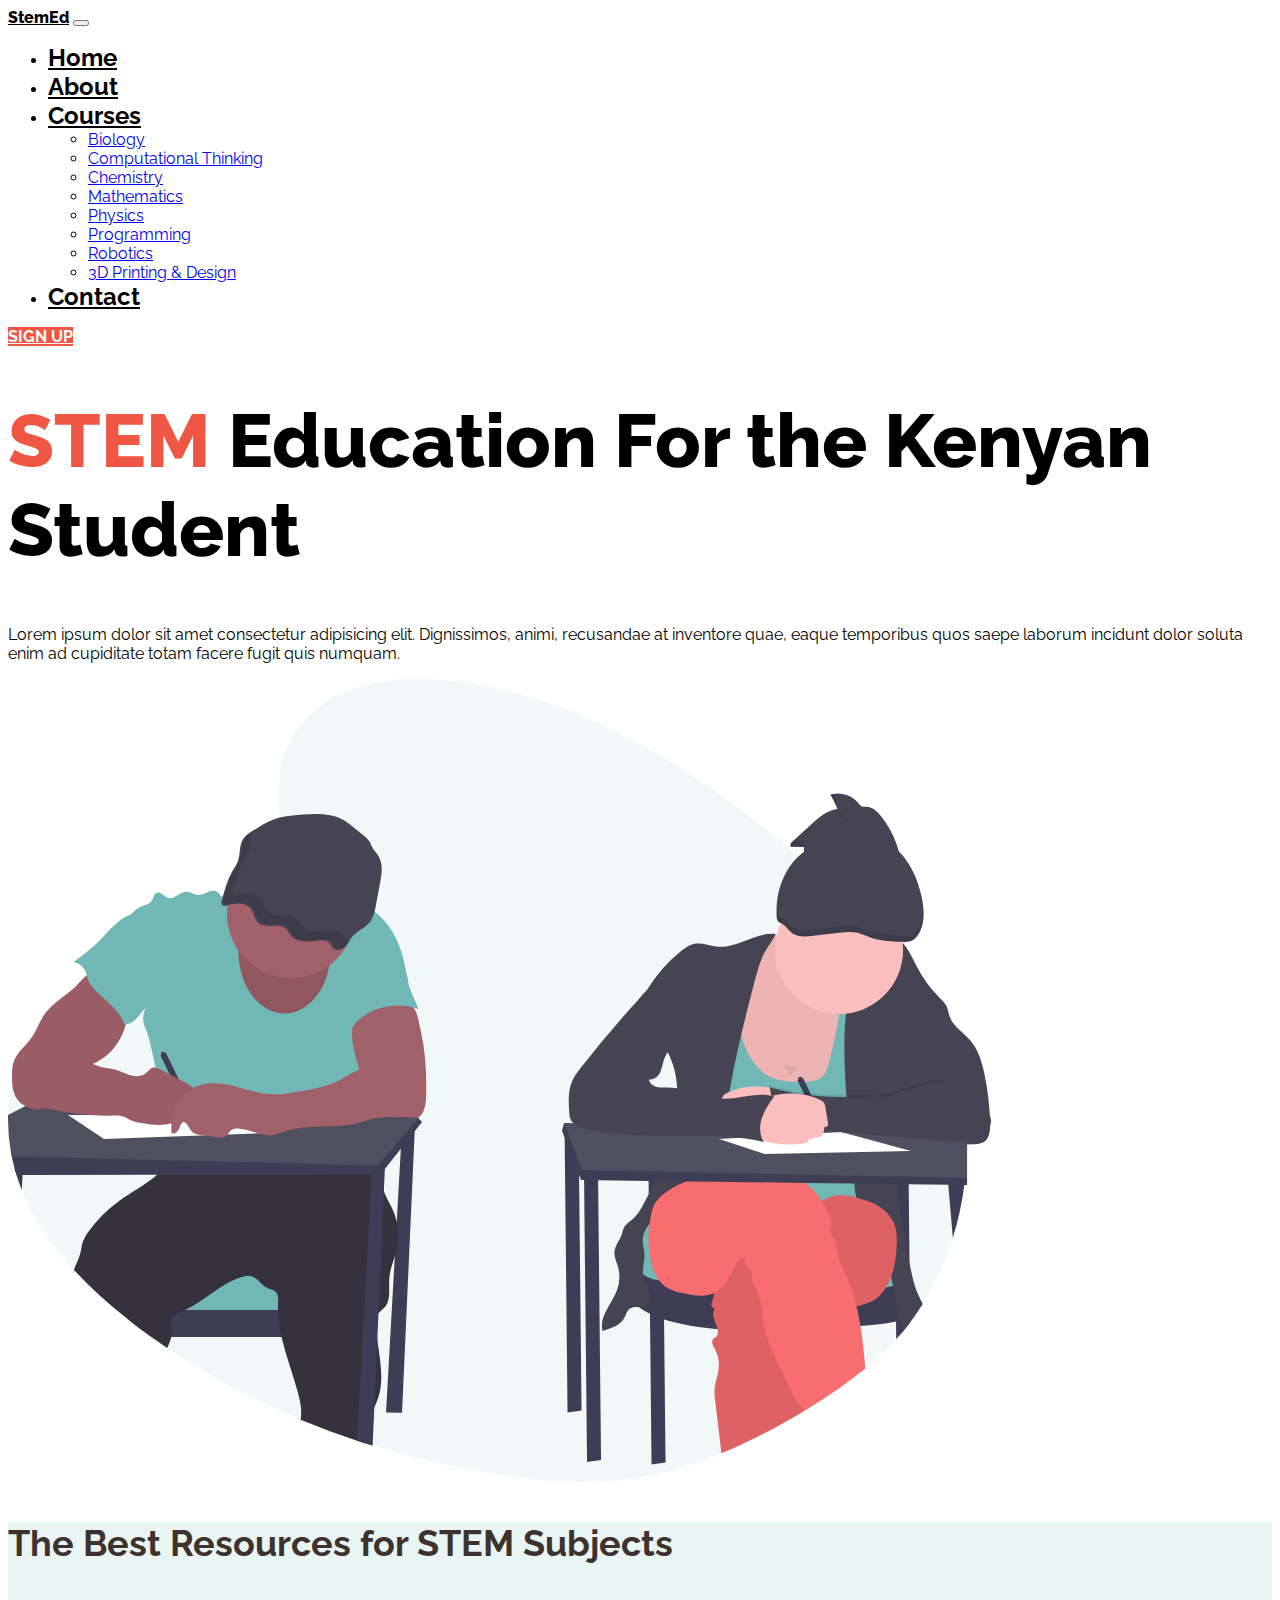
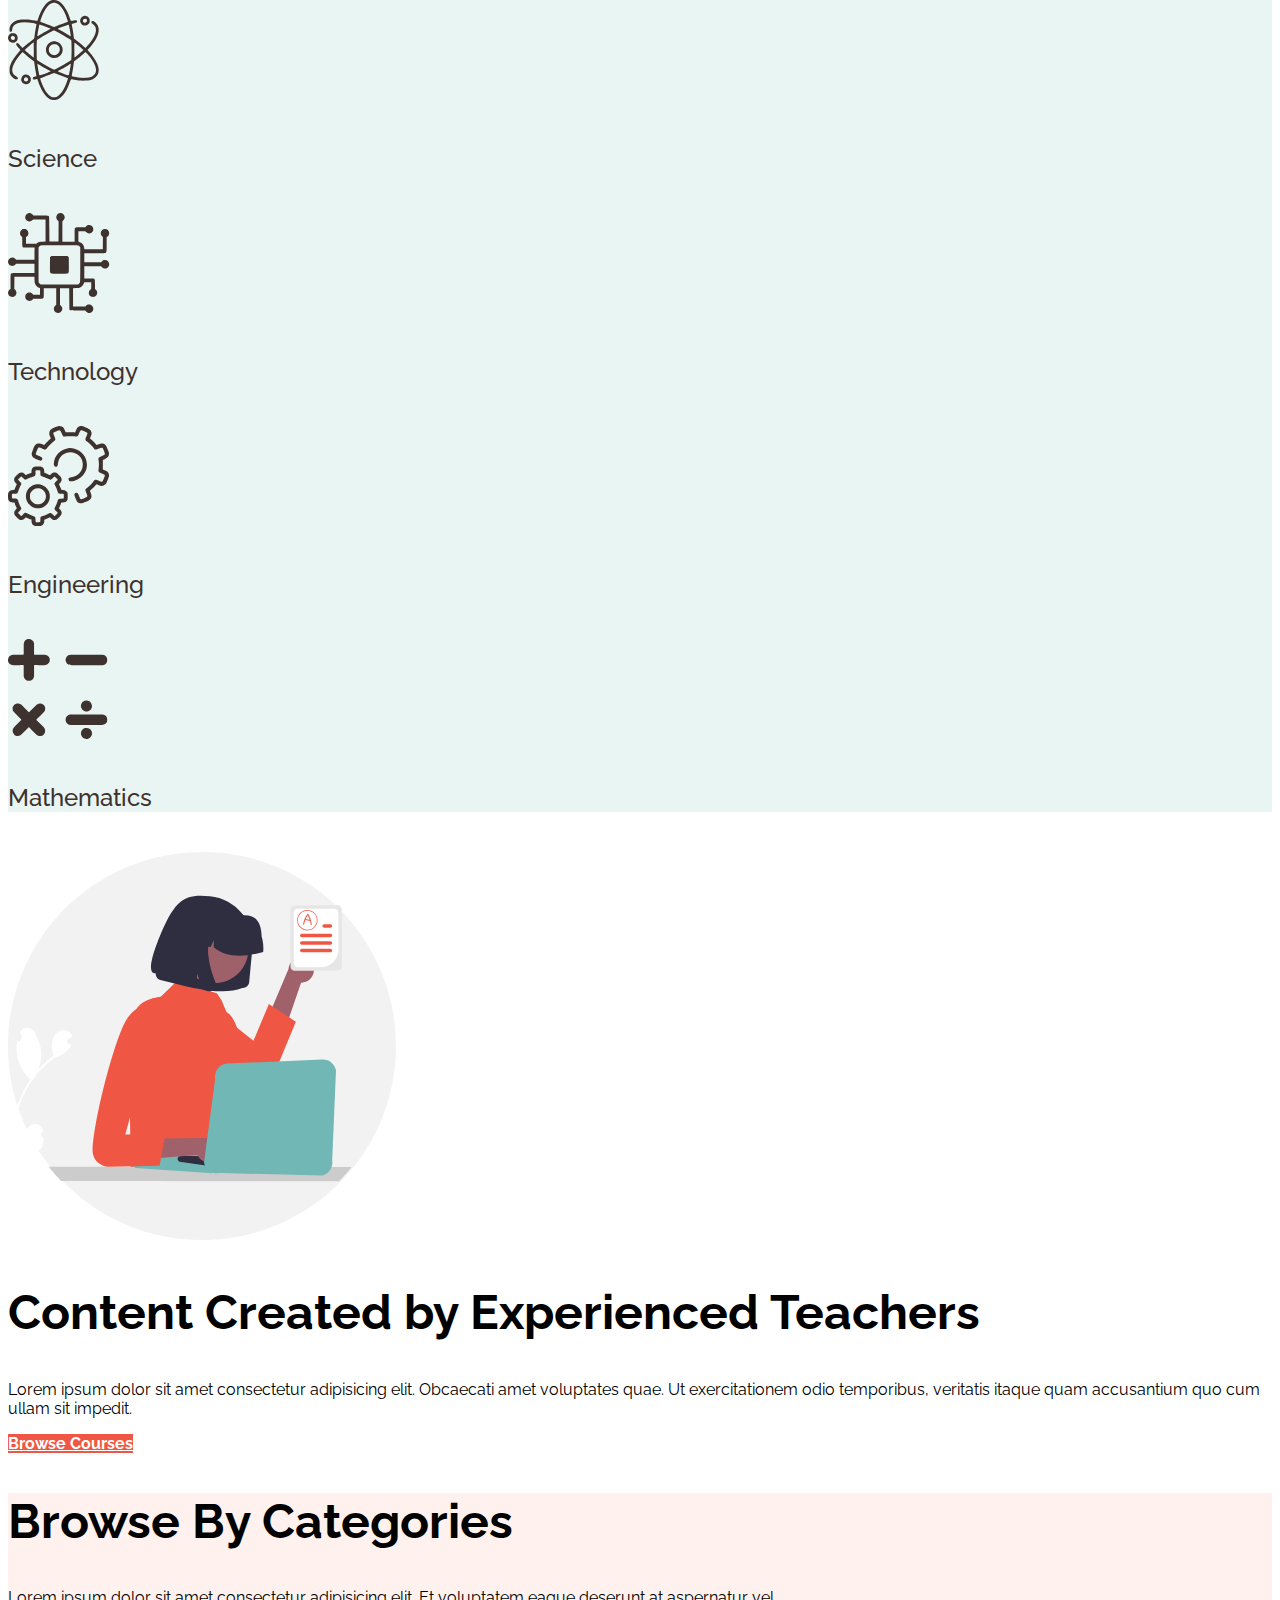
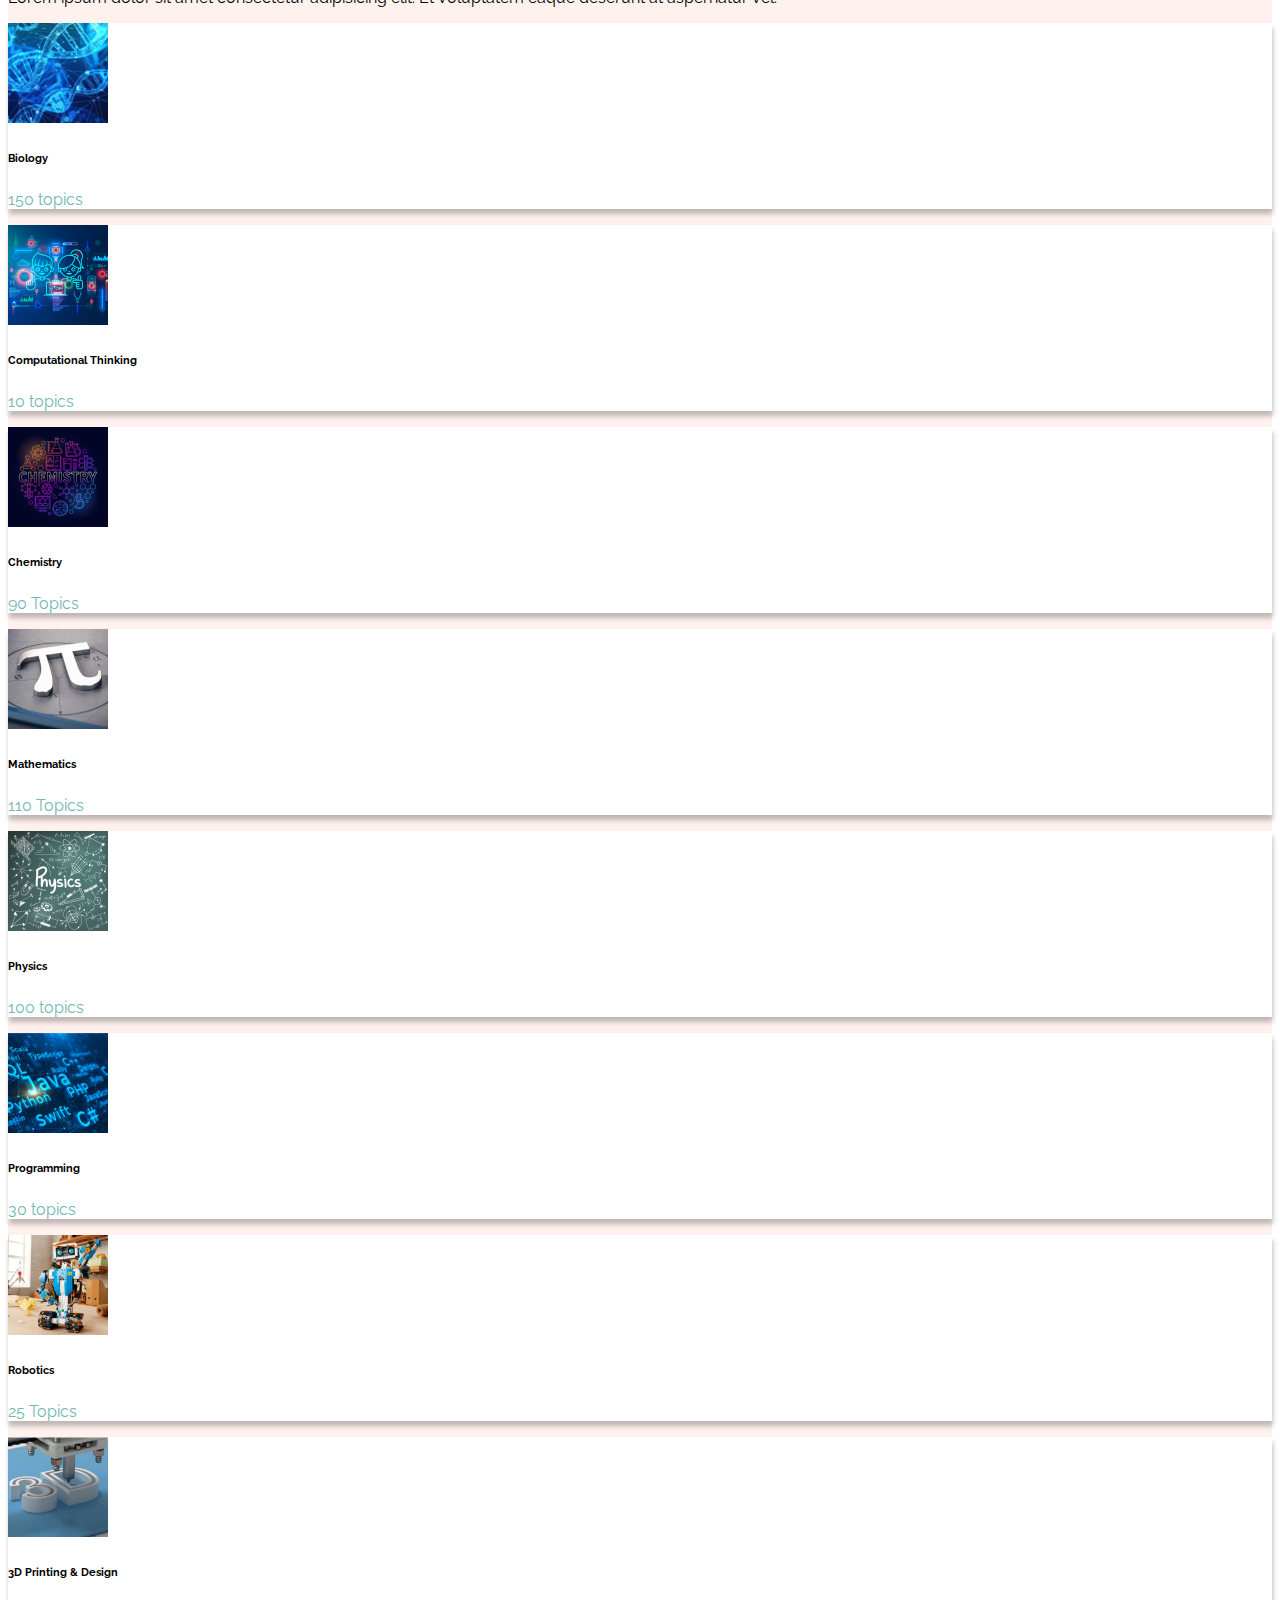
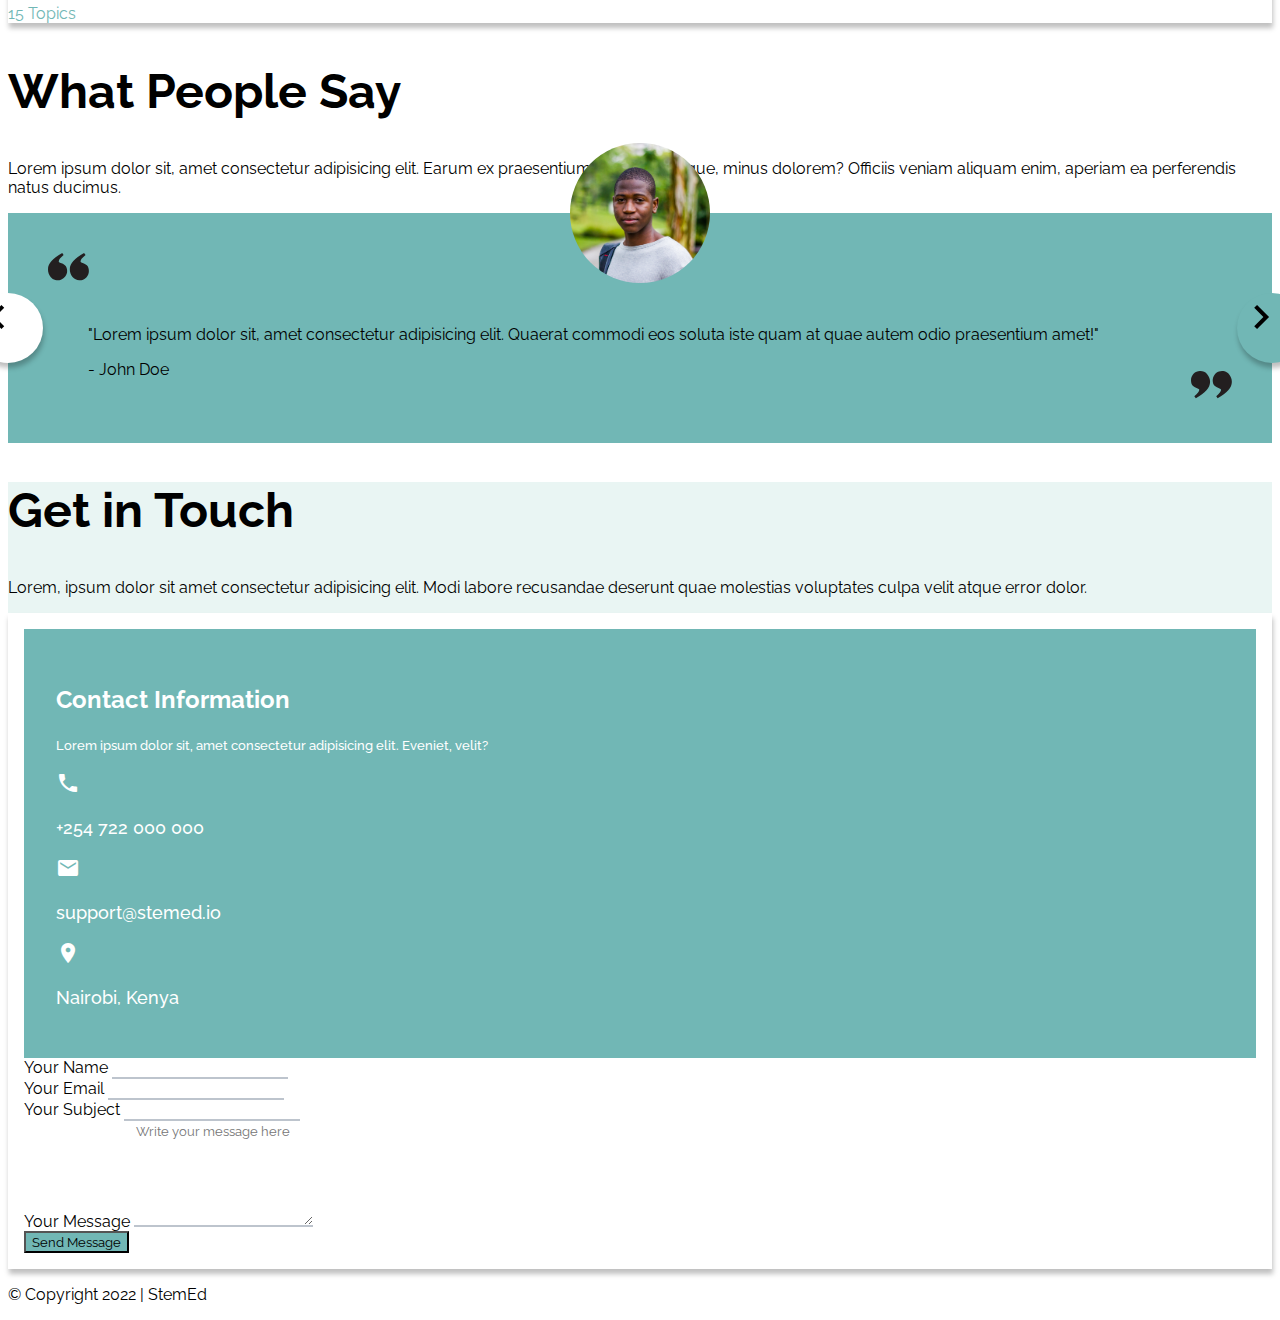
<file: index.html>
<!DOCTYPE html>
<html lang="en">

<head>
  <meta charset="UTF-8">
  <meta http-equiv="X-UA-Compatible" content="IE=edge">
  <meta name="viewport" content="width=device-width, initial-scale=1.0">
  <link href="https://cdn.jsdelivr.net/npm/bootstrap@5.0.2/dist/css/bootstrap.min.css" rel="stylesheet"
    integrity="sha384-EVSTQN3/azprG1Anm3QDgpJLIm9Nao0Yz1ztcQTwFspd3yD65VohhpuuCOmLASjC" crossorigin="anonymous">
  <link href="https://fonts.googleapis.com/icon?family=Material+Icons" rel="stylesheet">
  <link rel="stylesheet" href="css/index.css">
  <title>StemEd</title>
</head>

<body>
  <!-- Hero Section -->
  <section class="container-fluid">
    <header>
      <!-- navbar -->
      <nav class="navbar navbar-expand-lg navbar-light">
        <div class="container-xxl">
          <a class="navbar-brand fs-1" href="#">StemEd</a>
          <button class="navbar-toggler" type="button" data-bs-toggle="collapse" data-bs-target="#navbarNavDropdown"
            aria-controls="navbarNavDropdown" aria-expanded="false" aria-label="Toggle navigation">
            <span class="navbar-toggler-icon"></span>
          </button>
          <div class="collapse navbar-collapse" id="navbarNavDropdown">
            <ul class="navbar-nav ms-auto">
              <li class="nav-item">
                <a class="nav-link nav-styling"  aria-current="page" href="#">Home</a>
              </li>
              <li class="nav-item">
                <a class="nav-link nav-styling" href="#about-us">About</a>
              </li>
              <li class="nav-item dropdown">
                <a class="nav-link nav-styling dropdown-toggle" href="#" id="navbarDropdownMenuLink" role="button"
                  data-bs-toggle="dropdown" aria-expanded="false">
                  Courses
                </a>
                <!-- drop down list -->
                <ul class="dropdown-menu" aria-labelledby="navbarDropdownMenuLink">
                  <li><a class="dropdown-item" href="biology.html">Biology</a></li>
                  <li><a class="dropdown-item" href="computationalThinking.html">Computational Thinking</a></li>
                  <li><a class="dropdown-item" href="#">Chemistry</a></li>
                  <li><a class="dropdown-item" href="#">Mathematics</a></li>
                  <li><a class="dropdown-item" href="#">Physics</a></li>
                  <li><a class="dropdown-item" href="#">Programming</a></li>
                  <li><a class="dropdown-item" href="#">Robotics</a></li>
                  <li><a class="dropdown-item" href="#">3D Printing & Design</a></li>
                </ul>
              </li>
              <li class="nav-item">
                <a class="nav-link  nav-styling" href="#">Contact</a>
              </li>
            </ul>
            <a href="#" class="btn buttons">SIGN UP</a>
          </div>
          
        </div>
      </nav>
    </header>
    <div class="container-xxl py-5">
      <div class="row align-items-center gx-5">
        <div class="col-lg-6">
          <h1><span>STEM</span> Education For the Kenyan Student</h1>
          <p class="lead">Lorem ipsum dolor sit amet consectetur adipisicing elit. Dignissimos, animi, recusandae at
            inventore quae, eaque temporibus quos saepe laborum incidunt dolor soluta enim ad cupiditate totam facere
            fugit quis numquam.</p>
        </div>
        <div class="col-lg-6 p-5">
          <img src="images/undraw_exams_g-4-ow (2).svg" alt="student in class" class="img-fluid">
        </div>
      </div>
    </div>

  </section>

  <!-- about us section -->
  <section id="about-us">
    <!-- subjects section -->
    <div class="container-fluid py-5" id="about-subjects">
      <div class="container-xxl">
        <h3 class="text-center">The Best Resources for STEM Subjects</h3>
        <div class="row pt-5">
          <div class="col-md-3 text-center">
            <img src="images/science-icon.svg" alt="science icon">
            <h5 class="pt-3">Science</h5>
          </div>
          <div class="col-md-3 text-center">
            <img src="images/technology-icon.svg" alt="technology icon">
            <h5 class="pt-3">Technology</h5>
          </div>
          <div class="col-md-3 text-center">
            <img src="images/engineering-icon.svg" alt="engineering icon">
            <h5 class="pt-3">Engineering</h5>
          </div>
          <div class="col-md-3 text-center">
            <img src="images/mathematics-icon.svg" alt="mathematics icon">
            <h5 class="pt-3">Mathematics</h5>
          </div>
        </div>
      </div>
    </div>

    <!--- more about us -->
    <div class="container-fluid">
      <div class="container-xxl py-5">
        <div class="row align-items-center">
          <div class="col-md-5 text-center">
            <img src="images/teacher.svg" alt="teacher" class="img-fluid">
          </div>
          <div class="col-md-7">
            <h2>Content Created by Experienced Teachers</h2>
            <p>Lorem ipsum dolor sit amet consectetur adipisicing elit. Obcaecati amet voluptates quae. Ut
              exercitationem odio temporibus, veritatis itaque quam accusantium quo cum ullam sit impedit.</p>
            <a href="#" class="btn buttons">Browse Courses</a>
          </div>
        </div>
      </div>
    </div>
  </section>

  <!-- browse by categories section -->
  <section id="browse-by-categories" class="container-fluid py-5">
    <div class="container-xxl py-4">
      <div class="row gx-5 gy-5 justify-content-between">
        <div class="col-lg-3">
          <h2>Browse By Categories</h2>
          <p>Lorem ipsum dolor sit amet consectetur adipisicing elit. Et voluptatem eaque deserunt at aspernatur vel.
          </p>
        </div>
        <div class="col-lg-4">
          <div class="row gy-4">
            <div class="col-12 category p-2 d-flex align-items-center">
              <img src="images/biology-thumbnail.png" alt="biology thumbnail">
              <div class="ms-3">
                <h6 class="fs-4 fw-bolder mb-0">Biology</h6>
                <p class="fw-bolder mb-0 topics">150 topics</p>
              </div>
            </div>

            <div class="col-12 category p-2 d-flex align-items-center">
              <img src="images/computational-thinking-thumbnail.png" alt="computational thinking thumbnail">
              <div class="ms-3">
                <h6 class="fs-4 fw-bolder mb-0">Computational Thinking</h6>
                <p class="fw-bolder mb-0 topics">10 topics</p>
              </div>
            </div>

            <div class="col-12 category p-2 d-flex align-items-center">
              <img src="images/chemistry-thumbnail.png" alt="chemistry thumbnail">
              <div class="ms-3">
                <h6 class="fs-4 fw-bolder mb-0">Chemistry</h6>
                <p class="fw-bolder mb-0 topics">90 Topics</p>
              </div>
            </div>

            <div class="col-12 category p-2 d-flex align-items-center">
              <img src="images/mathematics-thumbnail.png" alt="mathematics thumbnail">
              <div class="ms-3">
                <h6 class="fs-4 fw-bolder mb-0">Mathematics</h6>
                <p class="fw-bolder mb-0 topics">110 Topics</p>
              </div>
            </div>
          </div>
        </div>

        <div class="col-lg-4">
          <div class="row gy-4">
            <div class="col-12 category p-2 d-flex align-items-center">
              <img src="images/physics-thumbnail.png" alt="physics thumbnail">
              <div class="ms-3">
                <h6 class="fs-4 fw-bolder mb-0">Physics</h6>
                <p class="fw-bolder mb-0 topics">100 topics</p>
              </div>
            </div>

            <div class="col-12 category p-2 d-flex align-items-center">
              <img src="images/programming-thumbnail.png" alt="programming thumbnail">
              <div class="ms-3">
                <h6 class="fs-4 fw-bolder mb-0">Programming</h6>
                <p class="fw-bolder mb-0 topics">30 topics</p>
              </div>
            </div>

            <div class="col-12 category p-2 d-flex align-items-center">
              <img src="images/robotics-thumbnail.png" alt="robotics thumbnail">
              <div class="ms-3">
                <h6 class="fs-4 fw-bolder mb-0">Robotics</h6>
                <p class="fw-bolder mb-0 topics">25 Topics</p>
              </div>
            </div>

            <div class="col-12 category p-2 d-flex align-items-center">
              <img src="images/3d-printing-and-design-thumbnail.png" alt="3d design thumbnail">
              <div class="ms-3">
                <h6 class="fs-4 fw-bolder mb-0">3D Printing & Design</h6>
                <p class="fw-bolder mb-0 topics">15 Topics</p>
              </div>
            </div>
          </div>
        </div>
      </div>
    </div>
  </section>

  <!-- reviews section -->
  <section class="container-fluid py-5">
    <div class="container-xxl text-center">
      <h2>What People Say</h2>
      <p>Lorem ipsum dolor sit, amet consectetur adipisicing elit. Earum ex praesentium sit quos? Neque, minus dolorem?
        Officiis veniam aliquam enim, aperiam ea perferendis natus ducimus.</p>

      <div class="row justify-content-center pt-5 mt-5">
        <div class="col-lg-6 text-center carousel-body">
          <div class="testimonial-img">
            <img src="images/portrait-1.jpg" alt="testimonial 1 image">
          </div>
          <p class="quote">"Lorem ipsum dolor sit, amet consectetur adipisicing elit. Quaerat commodi eos soluta iste
            quam at quae autem odio praesentium amet!"</p>
          <p class="name">- John Doe</p>
          <div id="left-control" class="d-flex justify-content-center">
            <img src="images/navigate_before_black_48dp.svg" alt="navigate before arrow">
          </div>
          <div id="right-control" class="d-flex justify-content-center">
            <img src="images/navigate_next_black_48dp.svg" alt="navigate next arrow">
          </div>
          <div id="opening-quotes">
            <img src="images/opening-quotes.svg" alt="opening quotes">
          </div>
          <div id="closing-quotes">
            <img src="images/closing-quotes.svg" alt="opening quotes">
          </div>
        </div>
      </div>
    </div>
  </section>

  <!-- contacts section -->
  <section class="container-fluid pt-5 mt-5" id="contacts">
    <div class="container-xxl text-center">
      <h2>Get in Touch</h2>
      <p>Lorem, ipsum dolor sit amet consectetur adipisicing elit. Modi labore recusandae deserunt quae molestias
        voluptates culpa velit atque error dolor.</p>
      <div class="row justify-content-center">
        <div class="col-lg-10" id="contact-container">
          <div class="row gx-5">
            <div class="col-lg-4 text-start" id="contact-information">
              <h3>Contact Information</h3>
              <h4>Lorem ipsum dolor sit, amet consectetur adipisicing elit. Eveniet, velit?</h4>
              <div class="d-flex">
                <span class="material-icons white">call</span>
                <p class="ms-3">+254 722 000 000</p>
              </div>
              <div class="d-flex">
                <span class="material-icons white">email</span>
                <p class="ms-3">support@stemed.io</p>
              </div>
              <div class="d-flex">
                <span class="material-icons white">location_on</span>
                <p class="ms-3">Nairobi, Kenya</p>
              </div>
            </div>

            <div class="col-lg-8 d-flex align-items-center text-start">
              <form class="row" id="contact-form">
                <div class="col-lg-6">
                  <label for="name" class="form-label">Your Name</label>
                  <input type="text" class="form-control" id="name">
                </div>
                <div class="col-lg-6">
                  <label for="email" class="form-label">Your Email</label>
                  <input type="email" class="form-control" id="email">
                </div>
                <div class="col-12 mt-3">
                  <label for="subject" class="form-label">Your Subject</label>
                  <input type="text" class="form-control" id="subject">
                </div>
                <div class="col-12 mt-3">
                  <label for="message" class="form-label">Your Message</label>
                  <textarea class="form-control" placeholder="Write your message here" id="message"
                    style="min-height: 100px;"></textarea>
                </div>
                <div class="col-12 mt-3">
                  <button type="submit" class="btn form-button">Send Message</button>
                </div>
              </form>
            </div>
          </div>

        </div>
      </div>
      <p class="fw-bolder mt-5">&copy Copyright 2022 | StemEd</p>
    </div>
  </section>

  <script src="https://cdn.jsdelivr.net/npm/bootstrap@5.0.2/dist/js/bootstrap.bundle.min.js"
    integrity="sha384-MrcW6ZMFYlzcLA8Nl+NtUVF0sA7MsXsP1UyJoMp4YLEuNSfAP+JcXn/tWtIaxVXM"
    crossorigin="anonymous"></script>
</body>

</html>
</file>
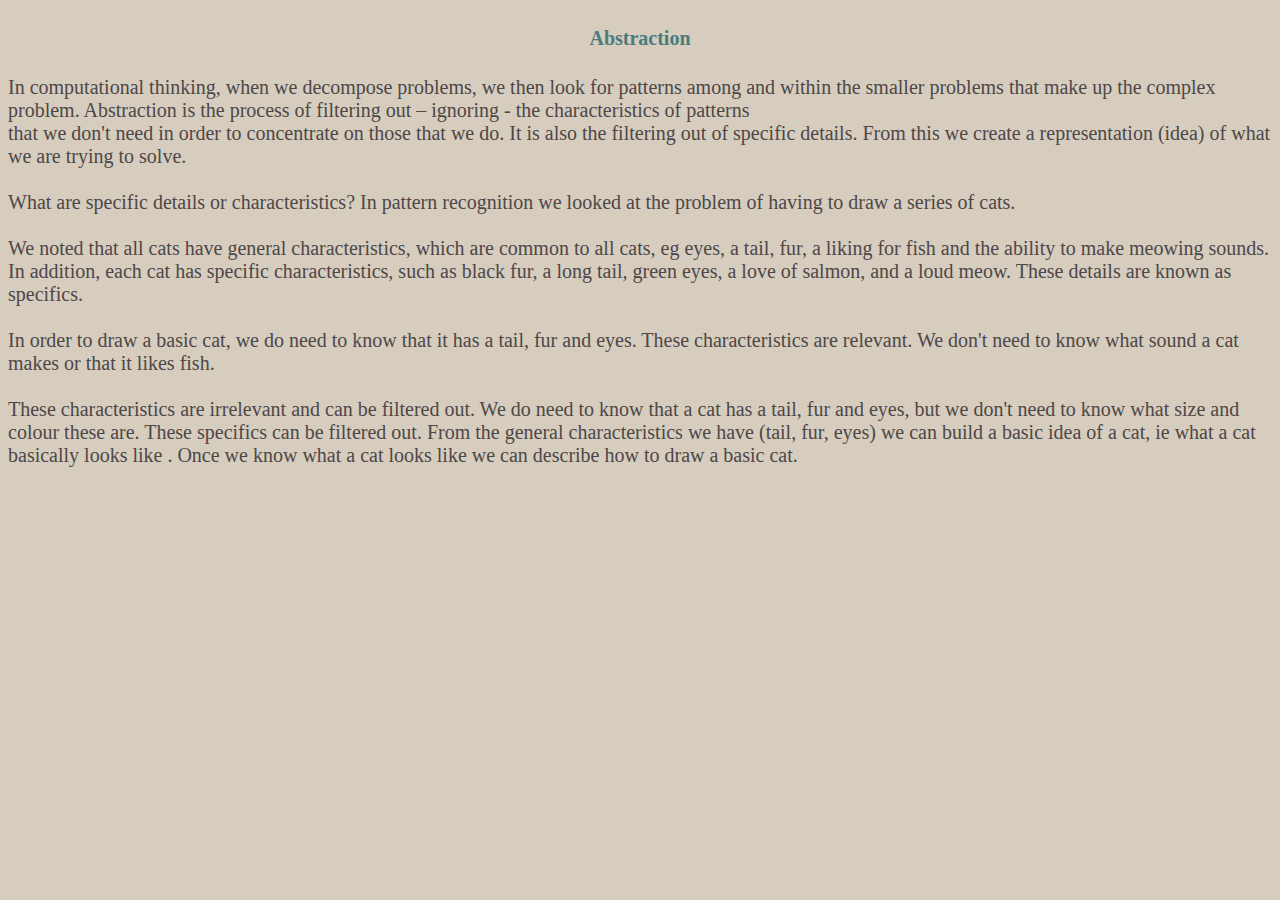
<file: abstract.html>
<!DOCTYPE html>
<html lang="en">
  <head>
    <meta charset="UTF-8" />
    <meta http-equiv="X-UA-Compatible" content="IE=edge" />
    <meta name="viewport" content="width=device-width, initial-scale=1.0" />
    <title>Document</title>
    <link rel="stylesheet" href="abstract.css" />
  </head>
  <body>
    <div class="abstract">
      <h4>Abstraction</h4>
      <p>
        In computational thinking, when we decompose problems, we then look for
        patterns among and within the smaller problems that make up the complex
        problem. Abstraction is the process of filtering out – ignoring - the
        characteristics of patterns <br />
        that we don't need in order to concentrate on those that we do. It is
        also the filtering out of specific details. From this we create a
        representation (idea) of what we are trying to solve. <br />
        <br />

        What are specific details or characteristics? In pattern recognition we
        looked at the problem of having to draw a series of cats. <br />
        <br />

        We noted that all cats have general characteristics, which are common to
        all cats, eg eyes, a tail, fur, a liking for fish and the ability to
        make meowing sounds. In addition, each cat has specific characteristics,
        such as black fur, a long tail, green eyes, a love of salmon, and a loud
        meow. These details are known as specifics. <br /><br />

        In order to draw a basic cat, we do need to know that it has a tail, fur
        and eyes. These characteristics are relevant. We don't need to know what
        sound a cat makes or that it likes fish. <br />
        <br />
        These characteristics are irrelevant and can be filtered out. We do need
        to know that a cat has a tail, fur and eyes, but we don't need to know
        what size and colour these are. These specifics can be filtered out.
        From the general characteristics we have (tail, fur, eyes) we can build
        a basic idea of a cat, ie what a cat basically looks like . Once we know
        what a cat looks like we can describe how to draw a basic cat.
      </p>
    </div>
  </body>
</html>
</file>
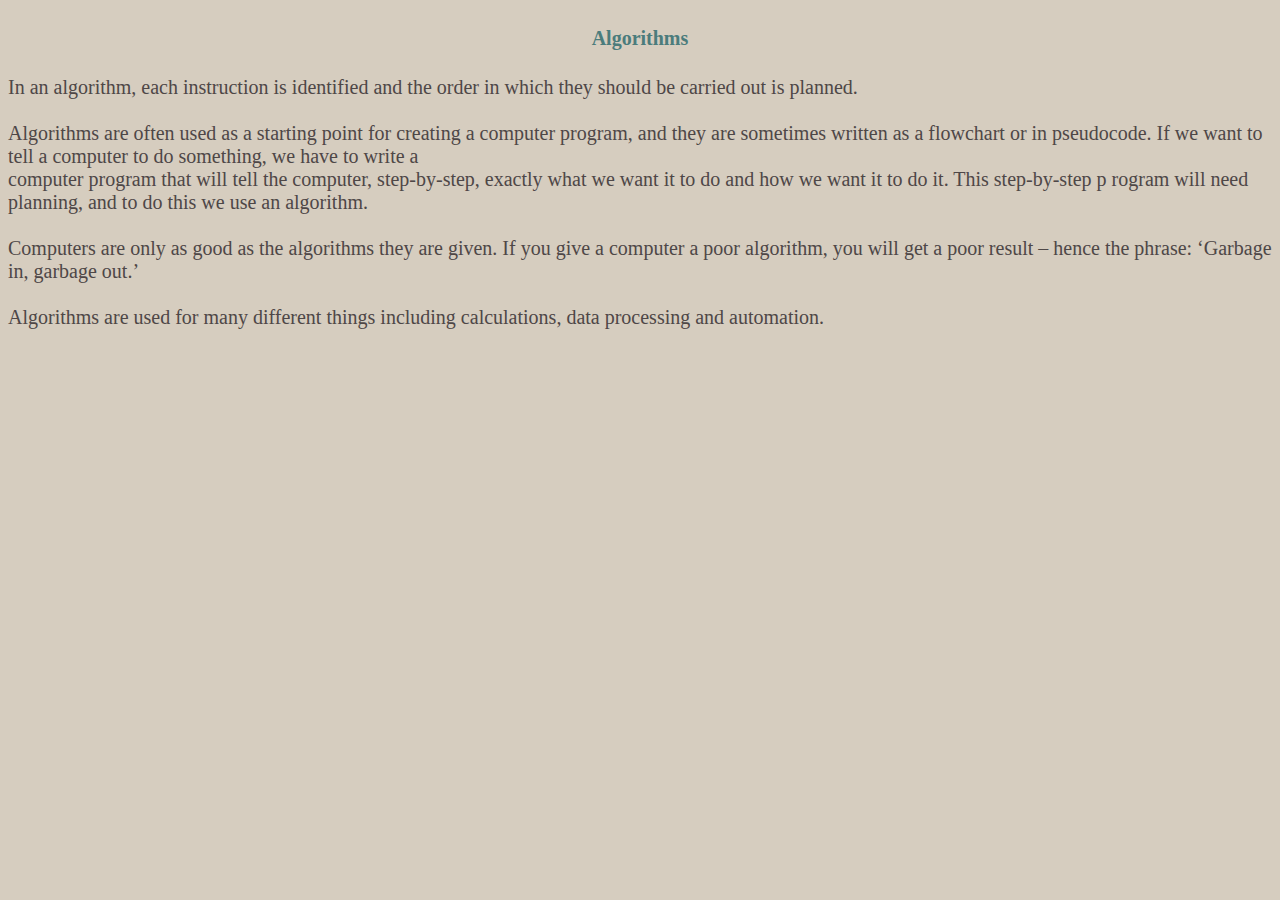
<file: algorithms.html>
<!DOCTYPE html>
<html lang="en">
  <head>
    <meta charset="UTF-8" />
    <meta http-equiv="X-UA-Compatible" content="IE=edge" />
    <meta name="viewport" content="width=device-width, initial-scale=1.0" />
    <title>Document</title>
    <link rel="stylesheet" href="algorithms.css" />
  </head>
  <body>
    <div class="algorithms">
      <h4>Algorithms</h4>
      In an algorithm, each instruction is identified and the order in which
      they should be carried out is planned. <br />
      <br />
      Algorithms are often used as a starting point for creating a computer
      program, and they are sometimes written as a flowchart or in pseudocode.
      If we want to tell a computer to do something, we have to write a <br />
      computer program that will tell the computer, step-by-step, exactly what
      we want it to do and how we want it to do it. This step-by-step p rogram
      will need planning, and to do this we use an algorithm. <br />
      <br />

      Computers are only as good as the algorithms they are given. If you give a
      computer a poor algorithm, you will get a poor result – hence the phrase:
      ‘Garbage in, garbage out.’ <br />
      <br />

      Algorithms are used for many different things including calculations, data
      processing and automation.
    </div>
  </body>
</html>
</file>
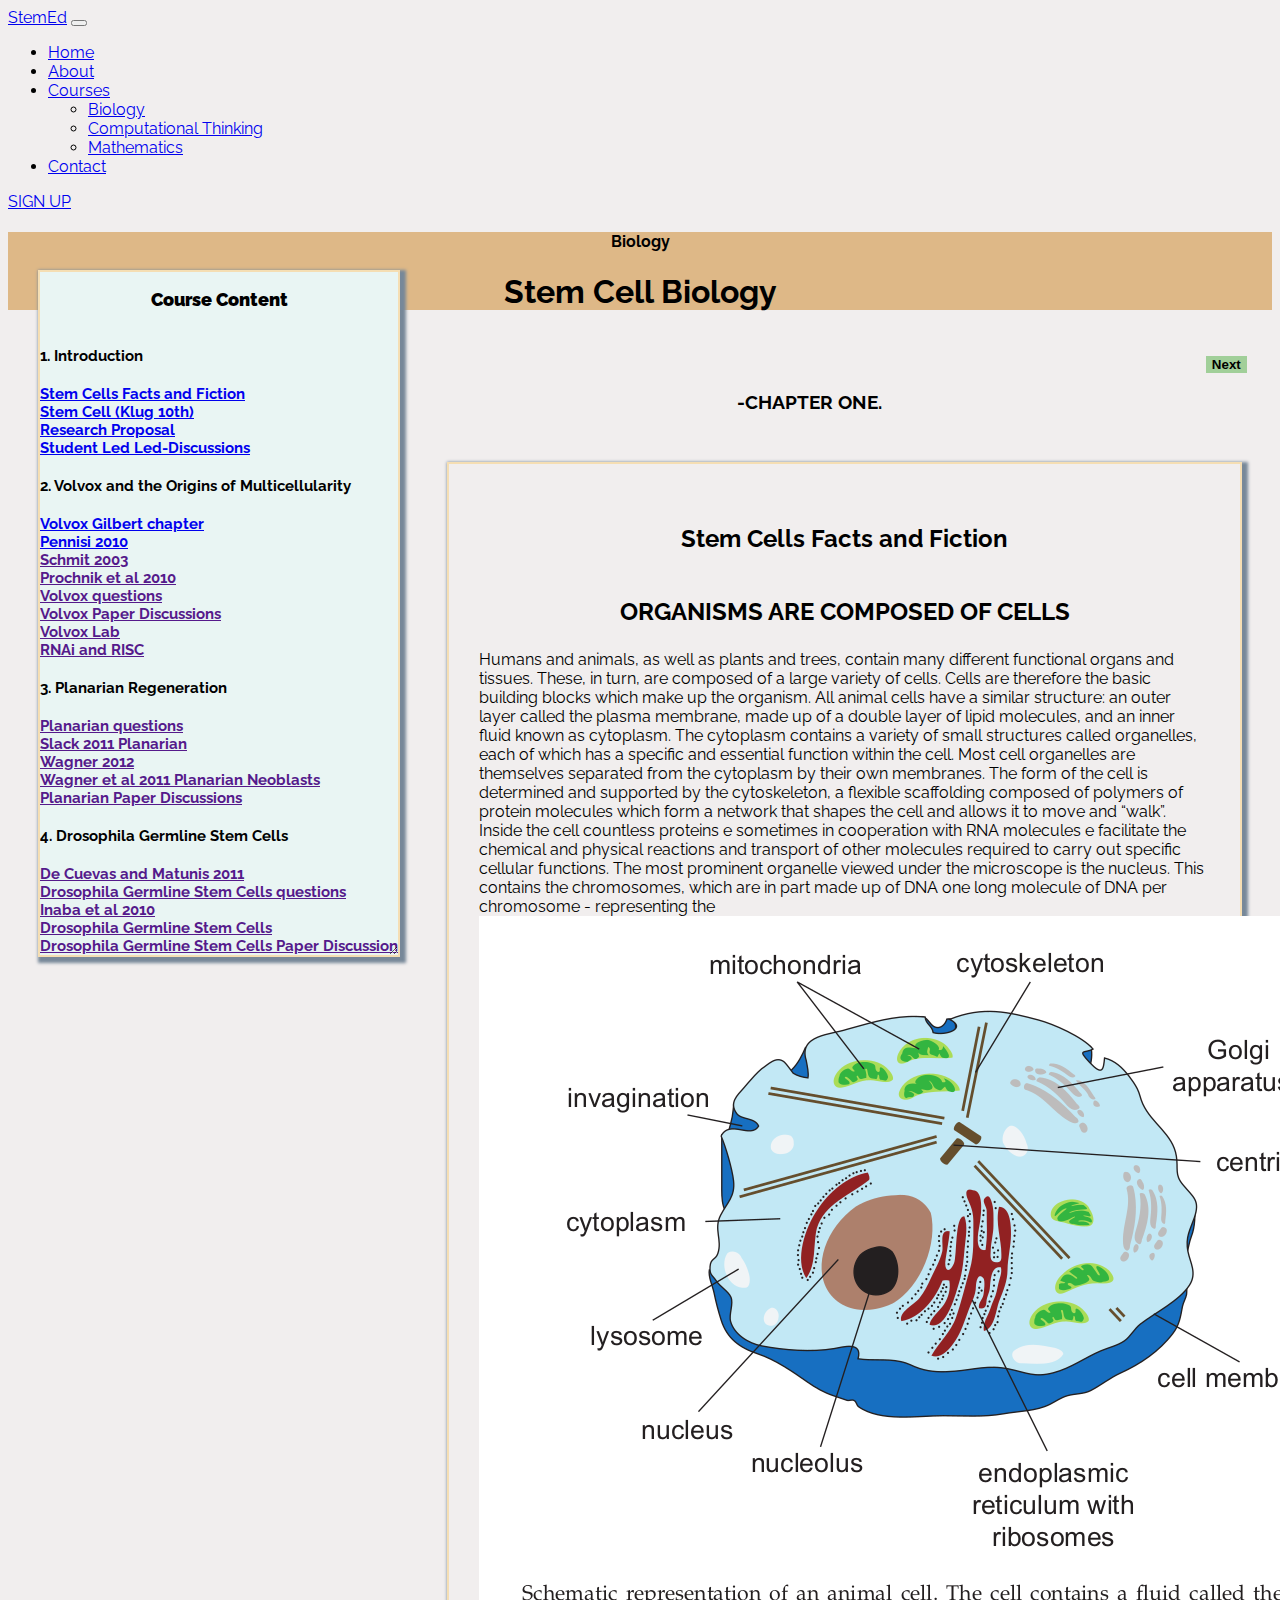
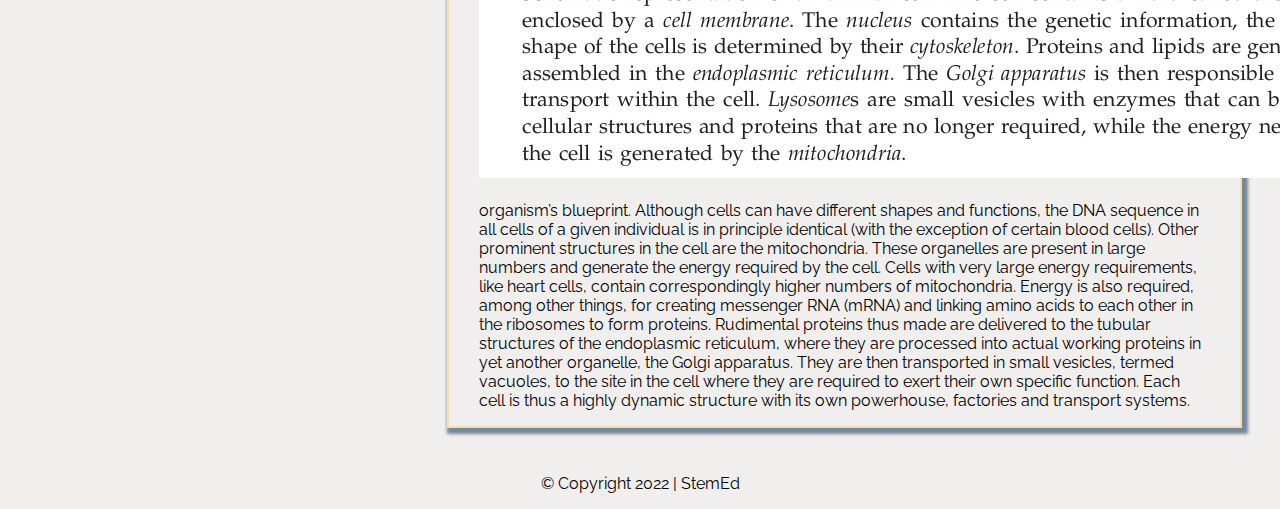
<file: biology.html>
<!DOCTYPE html>
<html lang="en">

<head>
    <meta charset="UTF-8">
    <meta http-equiv="X-UA-Compatible" content="IE=edge">
    <meta name="viewport" content="width=device-width, initial-scale=1.0">
    <link rel="preconnect" href="https://fonts.googleapis.com">
    <link rel="preconnect" href="https://fonts.gstatic.com" crossorigin>
    <link href="https://fonts.googleapis.com/css2?family=Lato&family=Raleway:wght@500;600&display=swap" rel="stylesheet">
    <title>Biology</title>
    <link href="https://cdn.jsdelivr.net/npm/bootstrap@5.0.2/dist/css/bootstrap.min.css" rel="stylesheet" integrity="sha384-EVSTQN3/azprG1Anm3QDgpJLIm9Nao0Yz1ztcQTwFspd3yD65VohhpuuCOmLASjC" crossorigin="anonymous">
    <link rel="stylesheet" href="./css/biology.css">
    <title>Biology Content</title>
</head>
<header>
    <!-- navbar -->
    <nav class="navbar navbar-expand-lg navbar-light">
        <div class="container-xxl">
            <a class="navbar-brand fs-1" href="index.html">StemEd</a>
            <button class="navbar-toggler" type="button" data-bs-toggle="collapse" data-bs-target="#navbarNavDropdown" aria-controls="navbarNavDropdown" aria-expanded="false" aria-label="Toggle navigation">
          <span class="navbar-toggler-icon"></span>
        </button>
            <div class="collapse navbar-collapse" id="navbarNavDropdown">
                <ul class="navbar-nav ms-auto">
                    <li class="nav-item">
                        <a class="nav-link nav-styling" aria-current="page" href="index.html">Home</a>
                    </li>
                    <li class="nav-item">
                        <a class="nav-link nav-styling" href="#about-us">About</a>
                    </li>
                    <li class="nav-item dropdown">
                        <a class="nav-link nav-styling dropdown-toggle" href="#" id="navbarDropdownMenuLink" role="button" data-bs-toggle="dropdown" aria-expanded="false">
                Courses
              </a>
                        <!-- drop down list -->
                        <ul class="dropdown-menu" aria-labelledby="navbarDropdownMenuLink">
                            <li><a class="dropdown-item" href="biology.html">Biology</a></li>
                            <li><a class="dropdown-item" href="computationalThinking.html">Computational Thinking</a></li>
                            <li><a class="dropdown-item" href="#">Mathematics</a></li>
                        </ul>
                    </li>
                    <li class="nav-item">
                        <a class="nav-link  nav-styling" href="#">Contact</a>
                    </li>
                </ul>
                <a href="#" class="btn buttons">SIGN UP</a>
            </div>

        </div>
    </nav>
</header>
<div class="coursehead">
    <div class="courseheading">
        <h4>Biology</h4>
        <h1 class="coursetitle" data-test-id="unit-block-title">Stem Cell Biology</h1>
    </div>
</div>

<body>
    <a href="./biology/Stemcellklug.html">
        <button style="float: right;border: 0px;font-weight:bold;background-color: rgb(161, 207, 153);margin: 2%;">Next</button>
    </a>
    <div class="landing_page">
        <div class="heading">
            <h3 style="padding-top: 60px;">-CHAPTER ONE.</h3>
        </div>

        <div class="chapterone">
            <div class="row">
                <div class="col-xm-4 col-sm-4 col-md-4 col-lg-4" id="sidebar">
                    <h3 style="font-weight:900;text-align: center;">Course Content</h3>
                    <h4>1. Introduction</h4>
                    <a href="./index.html">Stem Cells Facts and Fiction</a>
                    <a href="./biology/Stemcellklug.html">Stem Cell (Klug 10th)</a>
                    <a href="./research-proposal.html">Research Proposal</a>
                    <a href="./student-led-discussions.html">Student Led Led-Discussions</a>

                    <h4>2. Volvox and the Origins of Multicellularity</h4>
                    <a href="./Volvox.html">Volvox Gilbert chapter</a>
                    <a href="./Pennisi.html">Pennisi 2010</a>
                    <a href="">Schmit 2003</a>
                    <a href="">Prochnik et al 2010</a>
                    <a href="">Volvox questions</a>
                    <a href="">Volvox Paper Discussions</a>
                    <a href="">Volvox Lab</a>
                    <a href="">RNAi and RISC</a>

                    <h4>3. Planarian Regeneration</h4>
                    <a href="">Planarian questions</a>
                    <a href="">Slack 2011 Planarian</a>
                    <a href="">Wagner 2012</a>
                    <a href="">Wagner et al 2011 Planarian Neoblasts</a>
                    <a href="">Planarian Paper Discussions</a>

                    <h4>4. Drosophila Germline Stem Cells</h4>
                    <a href="">De Cuevas and Matunis 2011</a>
                    <a href="">Drosophila Germline Stem Cells questions</a>
                    <a href="">Inaba et al 2010</a>
                    <a href="">Drosophila Germline Stem Cells</a>
                    <a href="">Drosophila Germline Stem Cells Paper Discussion</a>
                </div>

                <div class="col-xm-8 col-sm-8 col-md-8 col-lg-8" id="content">
                    <h2 style="padding: 20px; text-align:center;font-weight:bold;">Stem Cells Facts and Fiction</h2>
                    <h3 style="text-align: center;font-size: 24px;">ORGANISMS ARE COMPOSED OF CELLS</h3>
                    <p>Humans and animals, as well as plants and trees, contain many different functional organs and tissues. These, in turn, are composed of a large variety of cells. Cells are therefore the basic building blocks which make up the organism.
                        All animal cells have a similar structure: an outer layer called the plasma membrane, made up of a double layer of lipid molecules, and an inner fluid known as cytoplasm. The cytoplasm contains a variety of small structures called
                        organelles, each of which has a specific and essential function within the cell. Most cell organelles are themselves separated from the cytoplasm by their own membranes. The form of the cell is determined and supported by the cytoskeleton,
                        a flexible scaffolding composed of polymers of protein molecules which form a network that shapes the cell and allows it to move and “walk”. Inside the cell countless proteins e sometimes in cooperation with RNA molecules e facilitate
                        the chemical and physical reactions and transport of other molecules required to carry out specific cellular functions. The most prominent organelle viewed under the microscope is the nucleus. This contains the chromosomes, which
                        are in part made up of DNA one long molecule of DNA per chromosome - representing the <img src="./images/animal cell.png" alt=""><br><br> organism’s blueprint. Although cells can have different shapes and functions, the DNA sequence
                        in all cells of a given individual is in principle identical (with the exception of certain blood cells). Other prominent structures in the cell are the mitochondria. These organelles are present in large numbers and generate the
                        energy required by the cell. Cells with very large energy requirements, like heart cells, contain correspondingly higher numbers of mitochondria. Energy is also required, among other things, for creating messenger RNA (mRNA) and
                        linking amino acids to each other in the ribosomes to form proteins. Rudimental proteins thus made are delivered to the tubular structures of the endoplasmic reticulum, where they are processed into actual working proteins in yet
                        another organelle, the Golgi apparatus. They are then transported in small vesicles, termed vacuoles, to the site in the cell where they are required to exert their own specific function. Each cell is thus a highly dynamic structure
                        with its own powerhouse, factories and transport systems.
                    </p>
                </div>
            </div>
        </div>

        <div class="fw-bolder mt-5">
            <p style="text-align: center;">&copy Copyright 2022 | StemEd</p>
        </div>
        <script src="https://cdn.jsdelivr.net/npm/bootstrap@5.0.2/dist/js/bootstrap.bundle.min.js" integrity="sha384-MrcW6ZMFYlzcLA8Nl+NtUVF0sA7MsXsP1UyJoMp4YLEuNSfAP+JcXn/tWtIaxVXM" crossorigin="anonymous"></script>
        <script src="https://code.jquery.com/jquery-3.6.0.min.js" integrity="sha256-/xUj+3OJU5yExlq6GSYGSHk7tPXikynS7ogEvDej/m4=" crossorigin="anonymous"></script>
</body>

</html>
</file>
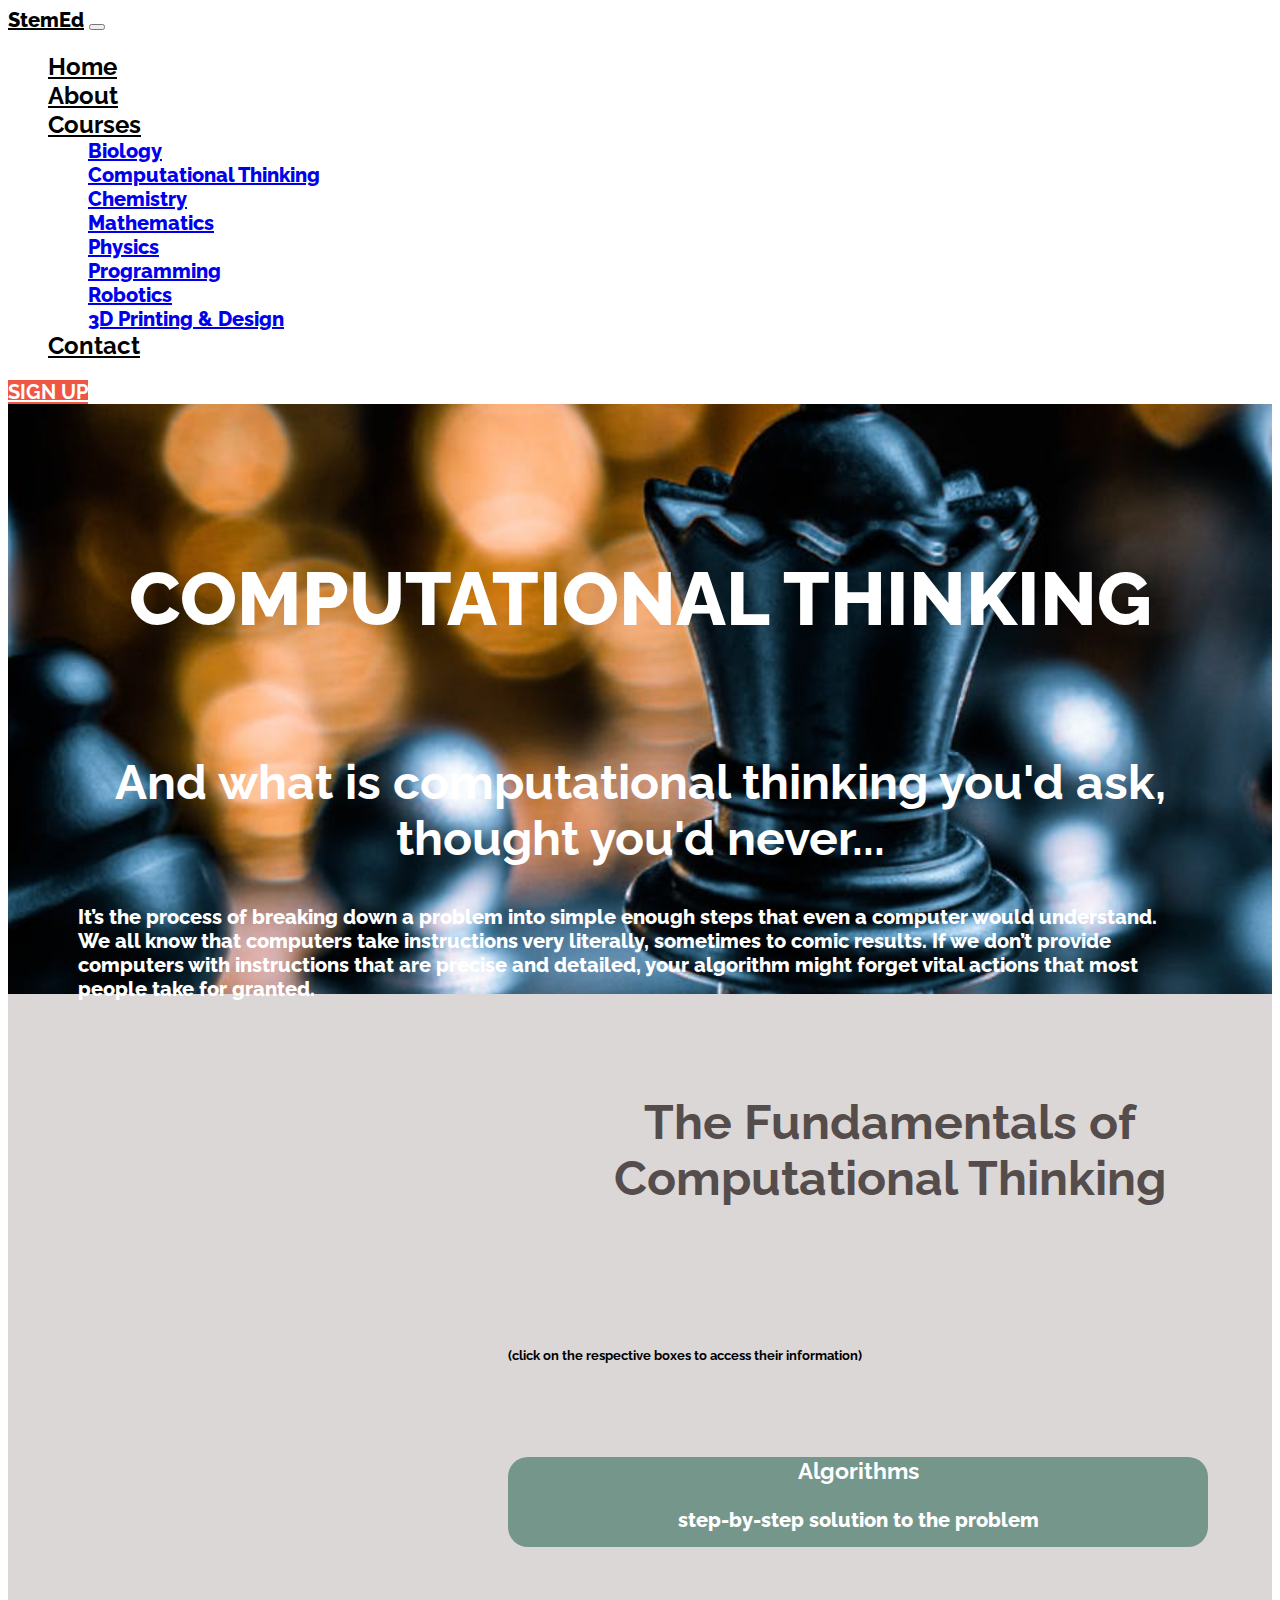
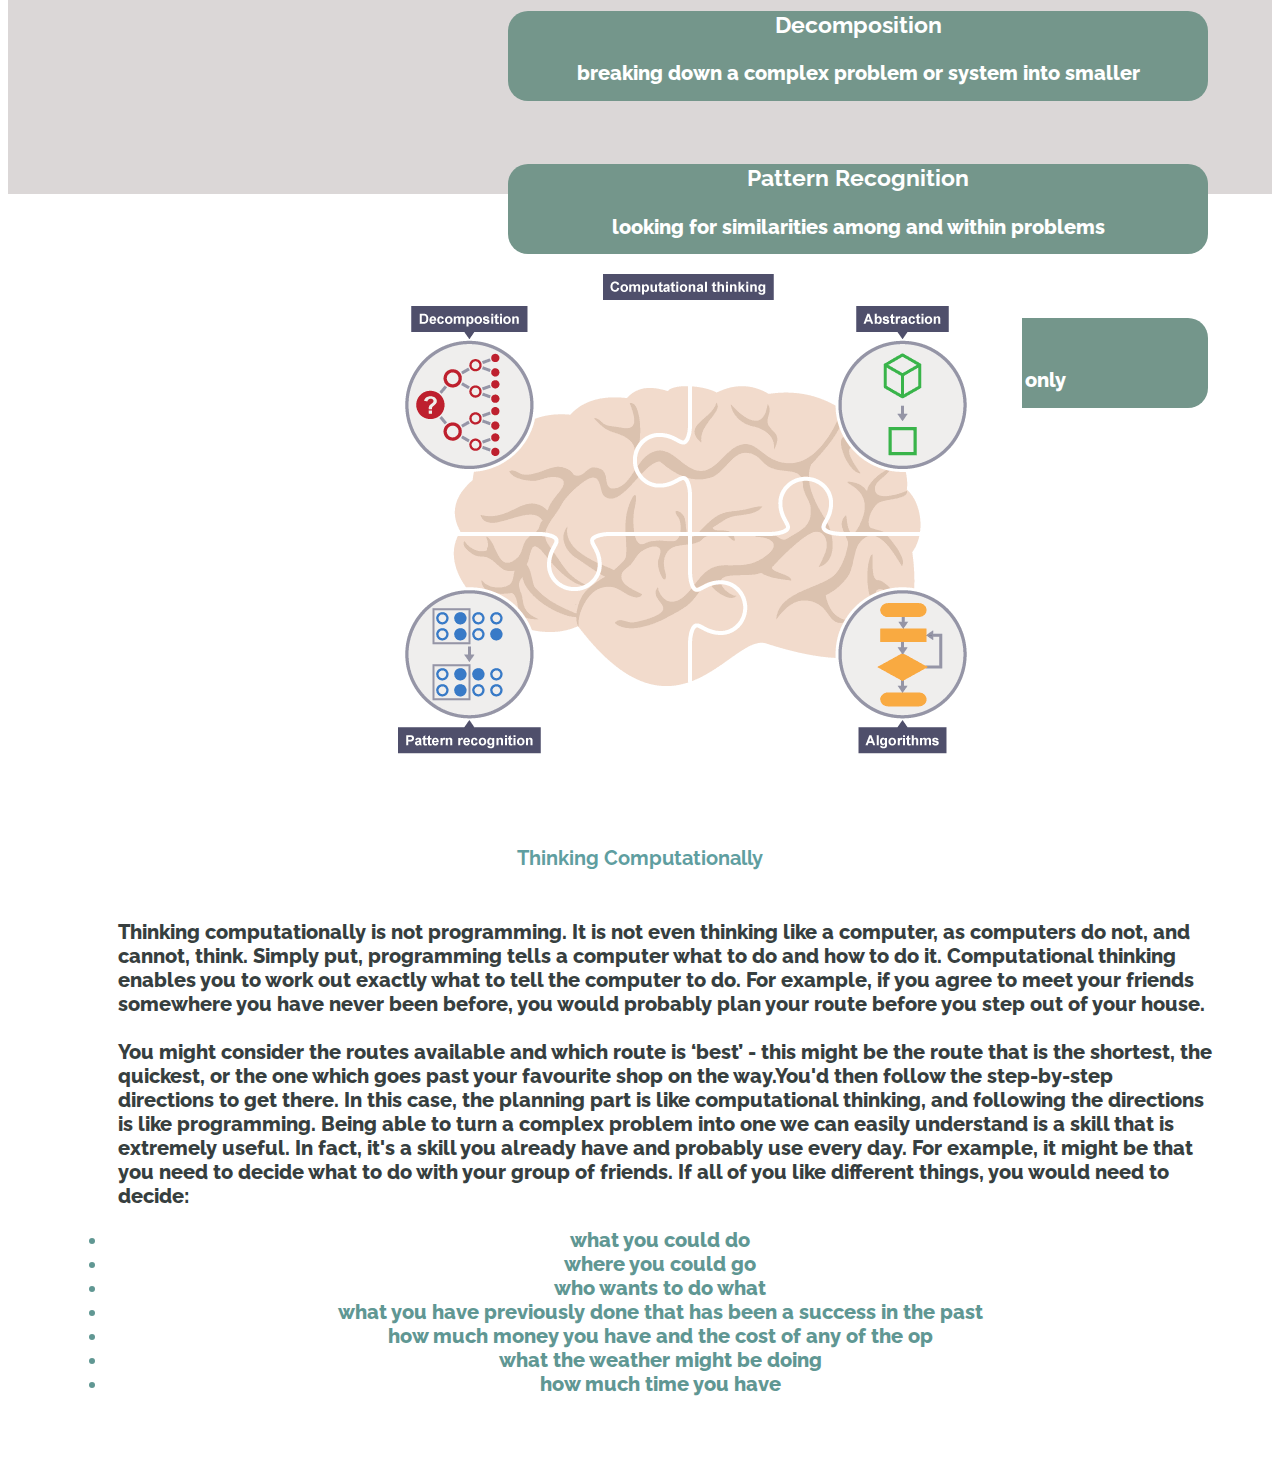
<file: computationalThinking.html>
<!DOCTYPE html>
<html lang="en">
  <head>
    <meta charset="UTF-8" />
    <meta http-equiv="X-UA-Compatible" content="IE=edge" />
    <meta name="viewport" content="width=device-width, initial-scale=1.0" />
    <link href="https://cdn.jsdelivr.net/npm/bootstrap@5.0.2/dist/css/bootstrap.min.css" rel="stylesheet"
    integrity="sha384-EVSTQN3/azprG1Anm3QDgpJLIm9Nao0Yz1ztcQTwFspd3yD65VohhpuuCOmLASjC" crossorigin="anonymous">
    <!-- <link
      rel="stylesheet"
      href="https://cdn.jsdelivr.net/npm/bootstrap@4.6.1/dist/css/bootstrap.min.css"
      integrity="sha384-zCbKRCUGaJDkqS1kPbPd7TveP5iyJE0EjAuZQTgFLD2ylzuqKfdKlfG/eSrtxUkn"
      crossorigin="anonymous"
    />
    <link
      rel="stylesheet"
      href="https://cdn.jsdelivr.net/npm/bootstrap@4.6.1/dist/css/bootstrap.min.css"
      integrity="sha384-zCbKRCUGaJDkqS1kPbPd7TveP5iyJE0EjAuZQTgFLD2ylzuqKfdKlfG/eSrtxUkn"
      crossorigin="anonymous"
    />
    <script
      src="https://cdn.jsdelivr.net/npm/jquery@3.5.1/dist/jquery.slim.min.js"
      integrity="sha384-DfXdz2htPH0lsSSs5nCTpuj/zy4C+OGpamoFVy38MVBnE+IbbVYUew+OrCXaRkfj"
      crossorigin="anonymous"
    ></script>
    <script
      defer
      src="https://cdn.jsdelivr.net/npm/bootstrap@4.6.1/dist/js/bootstrap.bundle.min.js"
      integrity="sha384-fQybjgWLrvvRgtW6bFlB7jaZrFsaBXjsOMm/tB9LTS58ONXgqbR9W8oWht/amnpF"
      crossorigin="anonymous"
    ></script> -->
    <link rel="stylesheet" href="computational.css" />
    <link rel="preconnect" href="https://fonts.googleapis.com" />
    <link rel="preconnect" href="https://fonts.gstatic.com" crossorigin />
    <link
      href="https://fonts.googleapis.com/css2?family=Roboto+Mono:wght@300&display=swap"
      rel="stylesheet"
    />

    <title>STEM PROJECT</title>
  </head>
  <body>
    <div class="container-fluid">
      <!DOCTYPE html>
<html lang="en">

<head>
  <meta charset="UTF-8">
  <meta http-equiv="X-UA-Compatible" content="IE=edge">
  <meta name="viewport" content="width=device-width, initial-scale=1.0">
  <link href="https://cdn.jsdelivr.net/npm/bootstrap@5.0.2/dist/css/bootstrap.min.css" rel="stylesheet"
    integrity="sha384-EVSTQN3/azprG1Anm3QDgpJLIm9Nao0Yz1ztcQTwFspd3yD65VohhpuuCOmLASjC" crossorigin="anonymous">
  <link href="https://fonts.googleapis.com/icon?family=Material+Icons" rel="stylesheet">
  <link rel="stylesheet" href="css/index.css">
  <title>StemEd</title>
</head>

<body>
  <!-- Hero Section -->
  <section class="container-fluid">
    <header>
      <!-- navbar -->
      <nav class="navbar navbar-expand-lg navbar-light">
        <div class="container-xxl">
          <a class="navbar-brand fs-1" href="index.html">StemEd</a>
          <button class="navbar-toggler" type="button" data-bs-toggle="collapse" data-bs-target="#navbarNavDropdown"
            aria-controls="navbarNavDropdown" aria-expanded="false" aria-label="Toggle navigation">
            <span class="navbar-toggler-icon"></span>
          </button>
          <div class="collapse navbar-collapse" id="navbarNavDropdown">
            <ul class="navbar-nav ms-auto">
              <li class="nav-item">
                <a class="nav-link nav-styling"  aria-current="page" href="index.html">Home</a>
              </li>
              <li class="nav-item">
                <a class="nav-link nav-styling" href="index.html">About</a>
              </li>
              <li class="nav-item dropdown">
                <a class="nav-link nav-styling dropdown-toggle" href="#" id="navbarDropdownMenuLink" role="button"
                  data-bs-toggle="dropdown" aria-expanded="false">
                  Courses
                </a>
                <!-- drop down list -->
                <ul class="dropdown-menu" aria-labelledby="navbarDropdownMenuLink">
                  <li><a class="dropdown-item" href="biology.html">Biology</a></li>
                  <li><a class="dropdown-item" href="computationalThinking.html">Computational Thinking</a></li>
                  <li><a class="dropdown-item" href="#">Chemistry</a></li>
                  <li><a class="dropdown-item" href="#">Mathematics</a></li>
                  <li><a class="dropdown-item" href="#">Physics</a></li>
                  <li><a class="dropdown-item" href="#">Programming</a></li>
                  <li><a class="dropdown-item" href="#">Robotics</a></li>
                  <li><a class="dropdown-item" href="#">3D Printing & Design</a></li>
                </ul>
              </li>
              <li class="nav-item">
                <a class="nav-link  nav-styling" href="#">Contact</a>
              </li>
            </ul>
            <a href="#" class="btn buttons">SIGN UP</a>
          </div>
          
        </div>
      </nav>
    </header>
   
  </section>

      <div class="overlay">
        <h1>COMPUTATIONAL THINKING</h1>
        <h2>
          And what is computational thinking you'd ask, <br />thought you'd
          never...
        </h2>
        <p>
          It’s the process of breaking down a problem into simple enough steps
          that even a computer  would  understand. <br> We all know that computers take
          instructions very literally, sometimes to comic results. If we don’t
          provide computers with  instructions that are precise and detailed,
          your algorithm might forget vital actions that most people take for
          granted.
        </p>
      </div>
      <div class="columns">
        
        <h2>The Fundamentals of Computational Thinking</h2>
            <h6>(click on the respective boxes to access their information)</h6>
          <a href="algorithms.html">
          <div class="algorithm">
            <div class="gx-5">
            <h3>Algorithms</h3>
            step-by-step solution to the problem
          </div>
          </div>
        </a>
        <a href="decomposition.html">
          <div class="algorithm">
            <h3>Decomposition</h3>
           breaking down a complex problem or system into smaller
          </div>
      </a>
          <a href="pattern.html">
          <div class="algorithm">
            <h3>Pattern Recognition</h3>
            looking for similarities among and within problems
          </div>
      </a>
<a href="abstraction.html">
          <div class="algorithm">
            <h3>Abstraction</h3>
            focusing on the important information only
          </div>
      </a>
    
      </div>
      <div class="img">
        <img src="images/large.png" alt="" />
      </div>
      <div class="content">
      <div class="think">
        <h4>Thinking Computationally</h4>
        <p>
           <br> Thinking computationally is not programming.  It is not even thinking like a
          
          computer,  as computers do not, and cannot, think. 

          Simply put, programming tells a computer what to do and how to do it.
           Computational thinking enables   you to work out exactly what to tell the computer to do.
          
           For example, if you agree to meet your friends somewhere you have
            never been before, you would probably 
          plan your route before you step out of your house. <br> <br> You might consider the routes available and which 
          route is ‘best’ - this might be the route that is the shortest, the quickest, or the one which goes 
          past your favourite shop on the way.You'd then follow the step-by-step directions to get 
          there. In this case, the planning part is like computational thinking, and following the directions
           is like programming.
          
          Being able to turn a complex problem into one we can easily understand is a skill that is extremely
           useful. In fact, it's a skill you already have and probably use every day.
          
          For example, it might be that you need to decide what to do with your group of friends.
           If all of you like different things, you would need to decide:
          
          <ul>
            <li>what you could do</li>
            <li>where you could go</li>
            <li>who wants to do what</li>
            <li>what you have previously done that has been a success in the past</li>
            <li>how much money you have and the cost of any of the op</li>
            <li>what the weather might be doing</li>
            <li>how much time you have</li>
          </ul>
      
        </p>
      </div>
    </div>
        <p class="fw-bolder mt-5">&copy Copyright 2022 | StemEd</p>
      </div>
    </section>
    </div>
    <script src="https://cdn.jsdelivr.net/npm/bootstrap@5.0.2/dist/js/bootstrap.bundle.min.js"
    integrity="sha384-MrcW6ZMFYlzcLA8Nl+NtUVF0sA7MsXsP1UyJoMp4YLEuNSfAP+JcXn/tWtIaxVXM"
    crossorigin="anonymous"></script>
  </body>
</html>
</file>
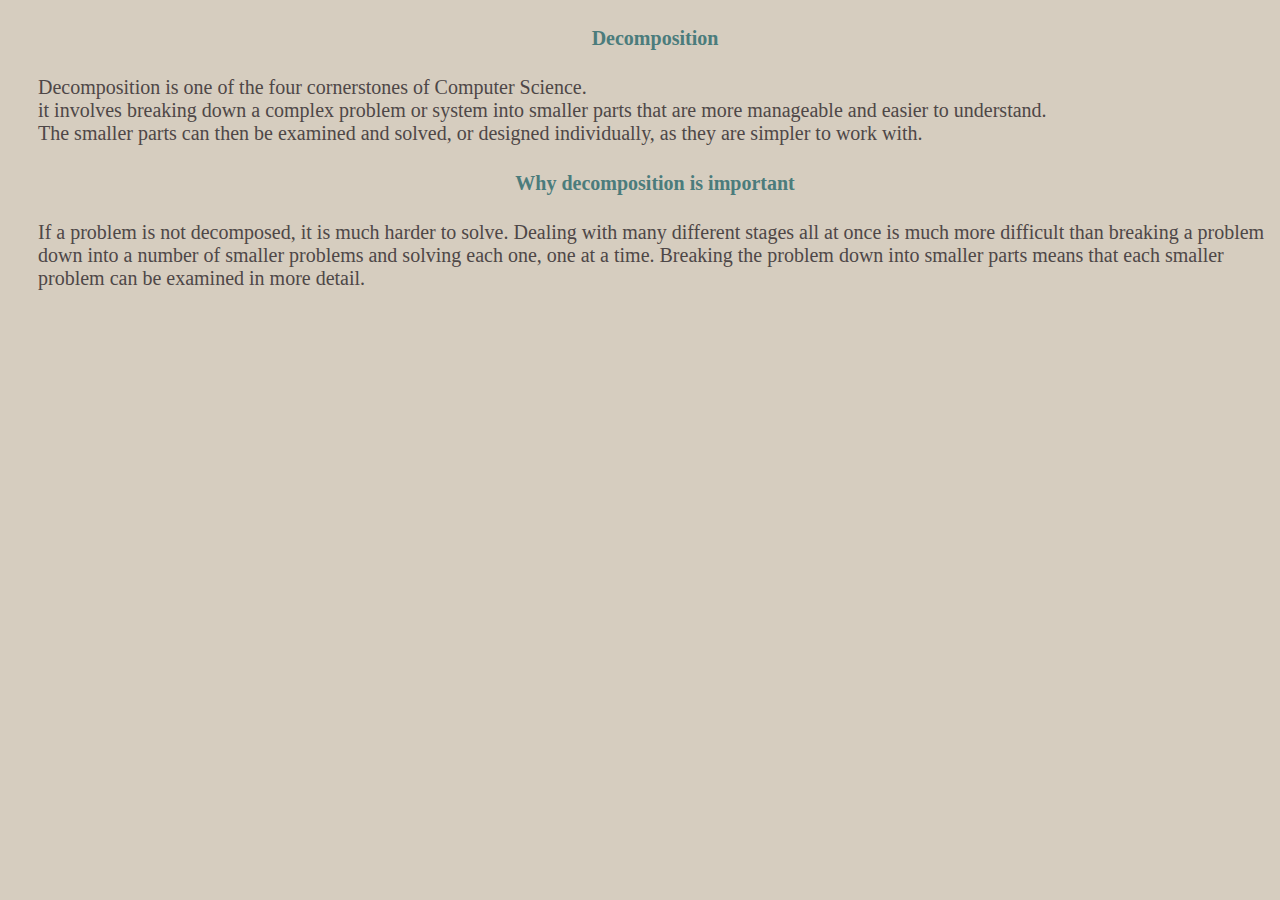
<file: decomposition.html>
<!DOCTYPE html>
<html lang="en">
  <head>
    <meta charset="UTF-8" />
    <meta http-equiv="X-UA-Compatible" content="IE=edge" />
    <meta name="viewport" content="width=device-width, initial-scale=1.0" />
    <title>Document</title>
    <link rel="stylesheet" href="decomposition.css" />
  </head>
  <body>
    <div class="decomposition">
      <h4>Decomposition</h4>
      <p>
        Decomposition is one of the four cornerstones of Computer Science.
        <br />
        it involves breaking down a complex problem or system into smaller parts
        that are more manageable and easier to understand. <br />
        The smaller parts can then be examined and solved, or designed
        individually, as they are simpler to work with.
      </p>

      <h4>Why decomposition is important</h4>
      <p>
        If a problem is not decomposed, it is much harder to solve. Dealing with
        many different stages all at once is much more difficult than breaking a
        problem down into a number of smaller problems and solving each one, one
        at a time. Breaking the problem down into smaller parts means that each
        smaller problem can be examined in more detail.
      </p>
    </div>
  </body>
</html>
</file>
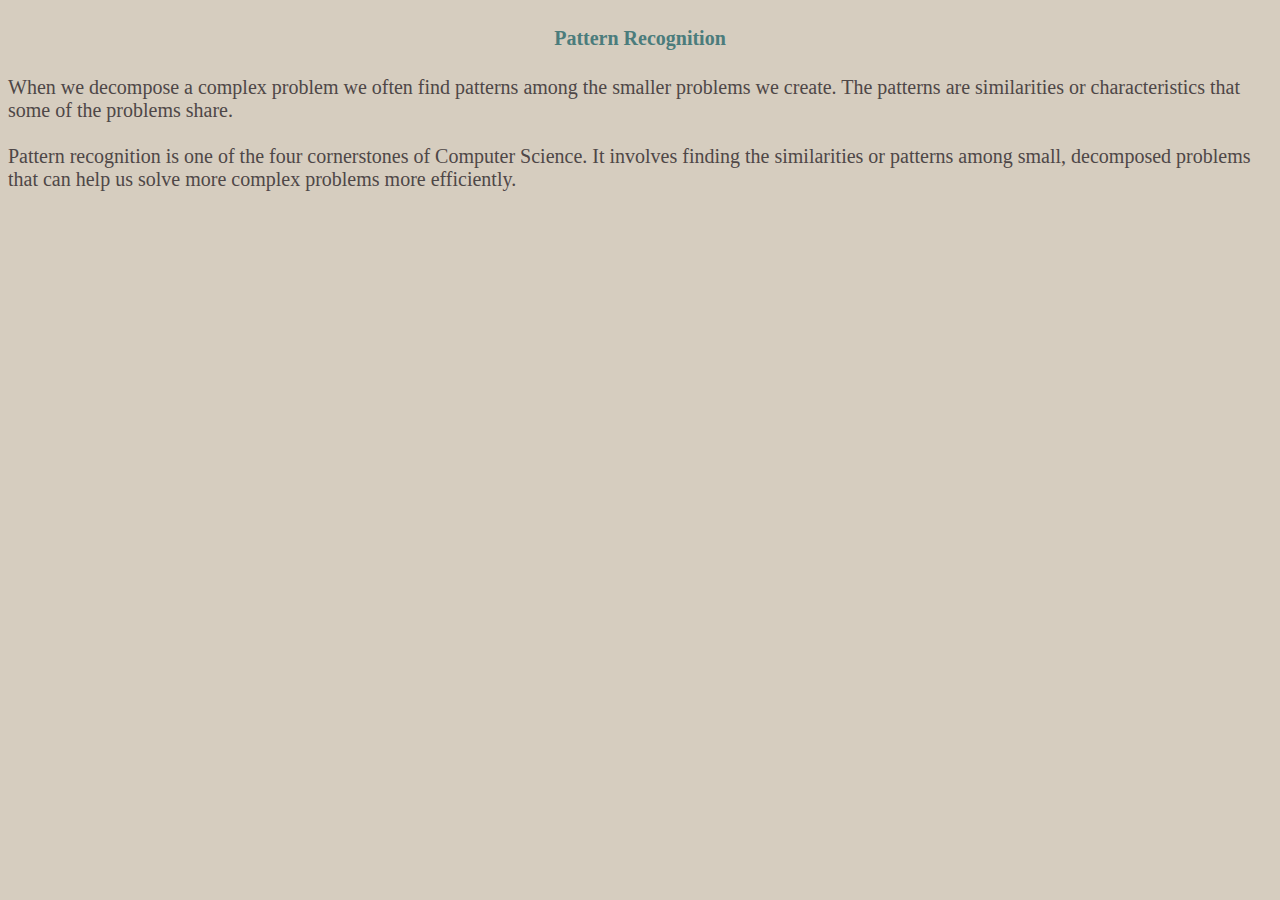
<file: pattern.html>
<!DOCTYPE html>
<html lang="en">
  <head>
    <meta charset="UTF-8" />
    <meta http-equiv="X-UA-Compatible" content="IE=edge" />
    <meta name="viewport" content="width=device-width, initial-scale=1.0" />
    <title>Document</title>
    <link rel="stylesheet" href="pattern.css" />
  </head>
  <body>
    <div class="pattern">
      <h4>Pattern Recognition</h4>
      <p>
        When we decompose a complex problem we often find patterns among the
        smaller problems we create. The patterns are similarities or
        characteristics that some of the problems share. <br />
        <br />

        Pattern recognition is one of the four cornerstones of Computer Science.
        It involves finding the similarities or patterns among small, decomposed
        problems that can help us solve more complex problems more efficiently.
      </p>
    </div>
  </body>
</html>
</file>
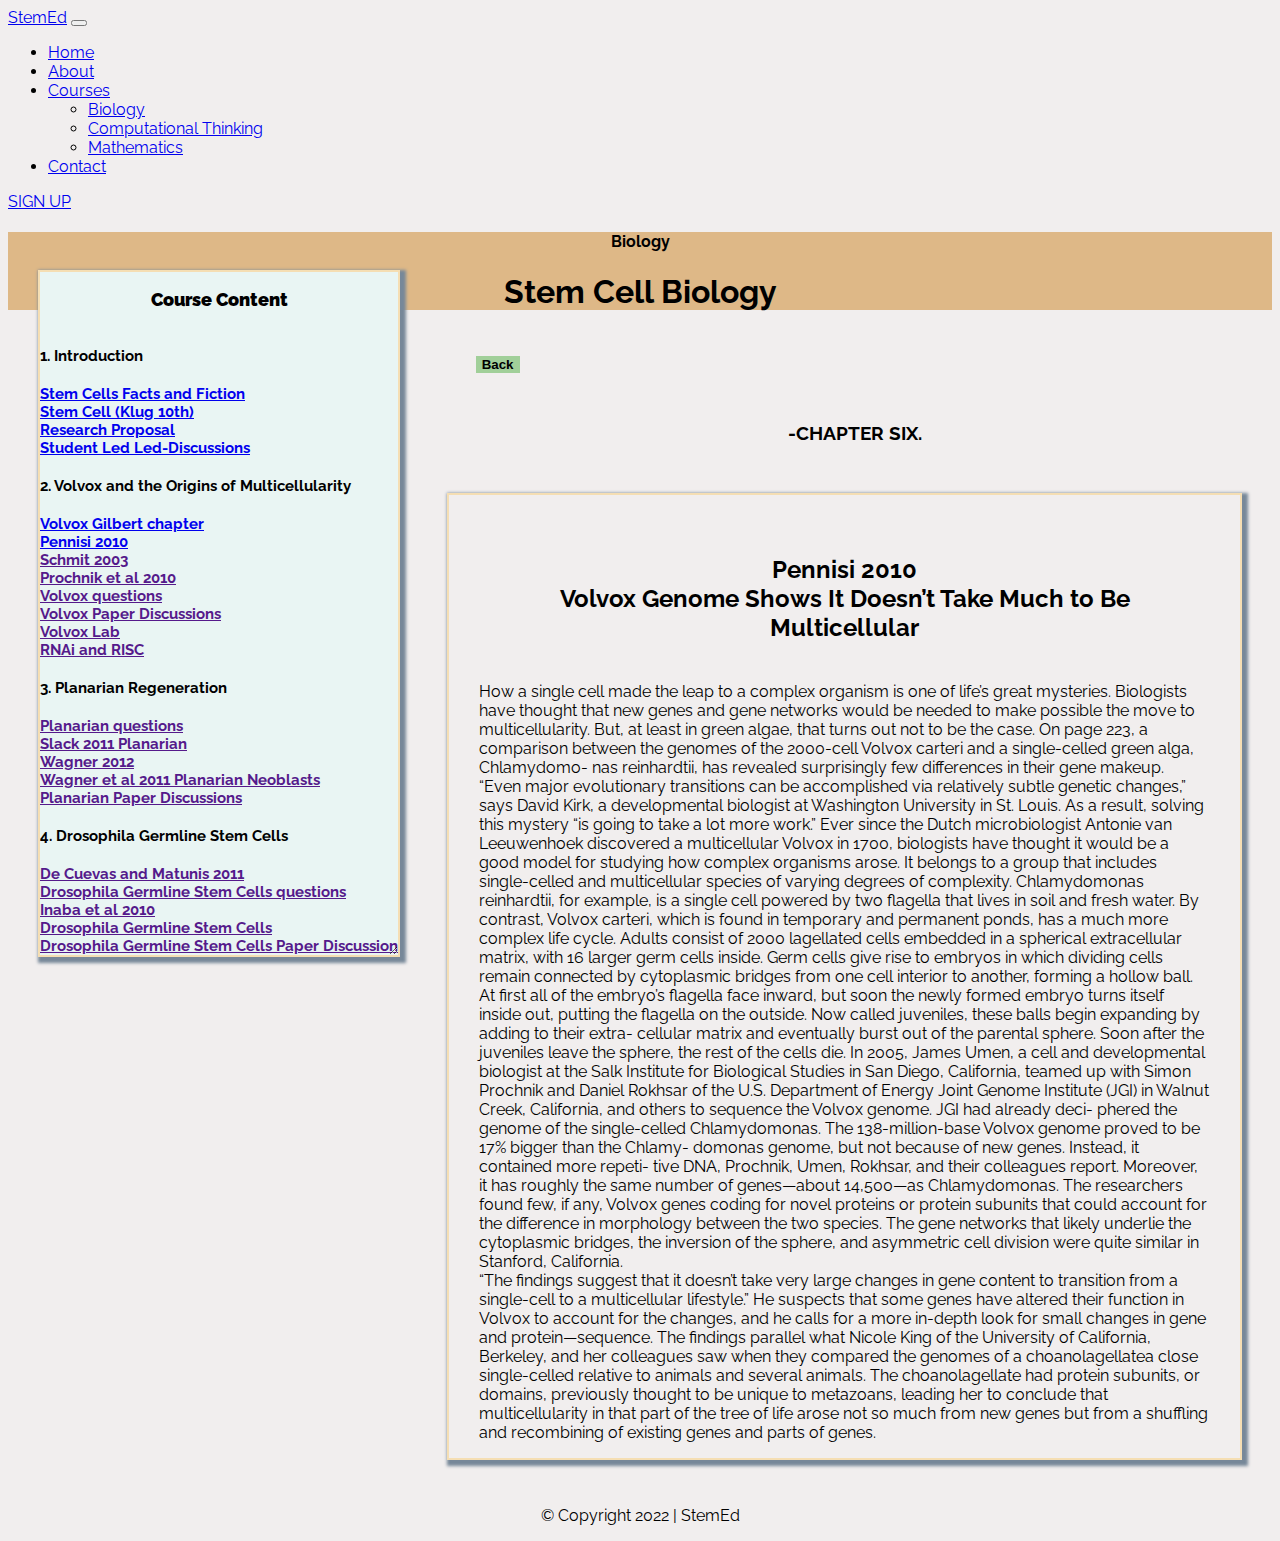
<file: biology/Pennisi.html>
<!DOCTYPE html>
<html lang="en">

<head>
    <meta charset="UTF-8">
    <meta http-equiv="X-UA-Compatible" content="IE=edge">
    <meta name="viewport" content="width=device-width, initial-scale=1.0">
    <link rel="preconnect" href="https://fonts.googleapis.com">
    <link rel="preconnect" href="https://fonts.gstatic.com" crossorigin>
    <link href="https://fonts.googleapis.com/css2?family=Lato&family=Raleway:wght@500;600&display=swap" rel="stylesheet">

    <title>Biology</title>
    <link href="https://cdn.jsdelivr.net/npm/bootstrap@5.0.2/dist/css/bootstrap.min.css" rel="stylesheet" integrity="sha384-EVSTQN3/azprG1Anm3QDgpJLIm9Nao0Yz1ztcQTwFspd3yD65VohhpuuCOmLASjC" crossorigin="anonymous">
    <link rel="stylesheet" href="/css/biology.css">
</head>

<header>
    <!-- navbar -->
    <nav class="navbar navbar-expand-lg navbar-light">
        <div class="container-xxl">
            <a class="navbar-brand fs-1" href="#">StemEd</a>
            <button class="navbar-toggler" type="button" data-bs-toggle="collapse" data-bs-target="#navbarNavDropdown" aria-controls="navbarNavDropdown" aria-expanded="false" aria-label="Toggle navigation">
          <span class="navbar-toggler-icon"></span>
        </button>
            <div class="collapse navbar-collapse" id="navbarNavDropdown">
                <ul class="navbar-nav ms-auto">
                    <li class="nav-item">
                        <a class="nav-link nav-styling" aria-current="page" href="#">Home</a>
                    </li>
                    <li class="nav-item">
                        <a class="nav-link nav-styling" href="#about-us">About</a>
                    </li>
                    <li class="nav-item dropdown">
                        <a class="nav-link nav-styling dropdown-toggle" href="#" id="navbarDropdownMenuLink" role="button" data-bs-toggle="dropdown" aria-expanded="false">
                Courses
              </a>
                        <!-- drop down list -->
                        <ul class="dropdown-menu" aria-labelledby="navbarDropdownMenuLink">
                            <li><a class="dropdown-item" href="#">Biology</a></li>
                            <li><a class="dropdown-item" href="#">Computational Thinking</a></li>
                            <li><a class="dropdown-item" href="#">Mathematics</a></li>
                        </ul>
                    </li>
                    <li class="nav-item">
                        <a class="nav-link  nav-styling" href="#">Contact</a>
                    </li>
                </ul>
                <a href="#" class="btn buttons">SIGN UP</a>
            </div>

        </div>
    </nav>
</header>
<div class="coursehead">
    <div class="courseheading">
        <h4>Biology</h4>
        <h1 class="coursetitle" data-test-id="unit-block-title">Stem Cell Biology</h1>
    </div>
</div>

<body>
    <a href="./Volvox.html"><button style="background-color: transparent;font-weight:bold; margin-left: 37%;border: 0px;background-color: rgb(161, 207, 153);margin-top: 2%;">Back</button></a>

    <div class="landing_page">
        <div class="heading">
            <h3 style="padding-top: 30px;">-CHAPTER SIX.</h3>
        </div>

        <div class="chapterone">
            <div class="row">
                <div class="col-xm-4 col-sm-4 col-md-4 col-lg-4" id="sidebar">
                    <h3 style="font-weight:900;text-align: center;">Course Content</h3>
                    <h4>1. Introduction</h4>
                    <a href="/biology.html">Stem Cells Facts and Fiction</a>
                    <a href="./Stemcellklug.html">Stem Cell (Klug 10th)</a>
                    <a href="./researchproposal.html">Research Proposal</a>
                    <a href="./student-led-discussions.html">Student Led Led-Discussions</a>



                    <h4>2. Volvox and the Origins of Multicellularity</h4>
                    <a href="./Volvox.html">Volvox Gilbert chapter</a>
                    <a href="./Pennisi.html">Pennisi 2010</a>
                    <a href="">Schmit 2003</a>
                    <a href="">Prochnik et al 2010</a>
                    <a href="">Volvox questions</a>
                    <a href="">Volvox Paper Discussions</a>
                    <a href="">Volvox Lab</a>
                    <a href="">RNAi and RISC</a>

                    <h4>3. Planarian Regeneration</h4>
                    <a href="">Planarian questions</a>
                    <a href="">Slack 2011 Planarian</a>
                    <a href="">Wagner 2012</a>
                    <a href="">Wagner et al 2011 Planarian Neoblasts</a>
                    <a href="">Planarian Paper Discussions</a>

                    <h4>4. Drosophila Germline Stem Cells</h4>
                    <a href="">De Cuevas and Matunis 2011</a>
                    <a href="">Drosophila Germline Stem Cells questions</a>
                    <a href="">Inaba et al 2010</a>
                    <a href="">Drosophila Germline Stem Cells</a>
                    <a href="">Drosophila Germline Stem Cells Paper Discussion</a>
                </div>
                <div class="col-xm-8 col-sm-8 col-md-8 col-lg-8" id="content">
                    <h2 style="padding: 20px; text-align:center; font-weight:bold;">Pennisi 2010<br>Volvox Genome Shows It Doesn’t Take Much to Be Multicellular</h2>
                    <p>How a single cell made the leap to a complex organism is one of life’s great mysteries. Biologists have thought that new genes and gene networks would be needed to make possible the move to multicellularity. But, at least in green
                        algae, that turns out not to be the case. On page 223, a comparison between the genomes of the 2000-cell Volvox carteri and a single-celled green alga, Chlamydomo- nas reinhardtii, has revealed surprisingly few differences in their
                        gene makeup. “Even major evolutionary transitions can be accomplished via relatively subtle genetic changes,” says David Kirk, a developmental biologist at Washington University in St. Louis. As a result, solving this mystery “is
                        going to take a lot more work.” Ever since the Dutch microbiologist Antonie van Leeuwenhoek discovered a multicellular Volvox in 1700, biologists have thought it would be a good model for studying how complex organisms arose. It
                        belongs to a group that includes single-celled and multicellular species of varying degrees of complexity. Chlamydomonas reinhardtii, for example, is a single cell powered by two ﬂagella that lives in soil and fresh water. By contrast,
                        Volvox carteri, which is found in temporary and permanent ponds, has a much more complex life cycle. Adults consist of 2000 lagellated cells embedded in a spherical extracellular matrix, with 16 larger germ cells inside. Germ cells
                        give rise to embryos in which dividing cells remain connected by cytoplasmic bridges from one cell interior to another, forming a hollow ball. At ﬁrst all of the embryo’s ﬂagella face inward, but soon the newly formed embryo turns
                        itself inside out, putting the flagella on the outside. Now called juveniles, these balls begin expanding by adding to their extra- cellular matrix and eventually burst out of the parental sphere. Soon after the juveniles leave
                        the sphere, the rest of the cells die. In 2005, James Umen, a cell and developmental biologist at the Salk Institute for Biological Studies in San Diego, California, teamed up with Simon Prochnik and Daniel Rokhsar of the U.S.
                        Department of Energy Joint Genome Institute (JGI) in Walnut Creek, California, and others to sequence the Volvox genome. JGI had already deci- phered the genome of the single-celled Chlamydomonas. The 138-million-base Volvox genome
                        proved to be 17% bigger than the Chlamy- domonas genome, but not because of new genes. Instead, it contained more repeti- tive DNA, Prochnik, Umen, Rokhsar, and their colleagues report. Moreover, it has roughly the same number
                        of genes—about 14,500—as Chlamydomonas. The researchers found few, if any, Volvox genes coding for novel proteins or protein subunits that could account for the difference in morphology between the two species. The gene networks
                        that likely underlie the cytoplasmic bridges, the inversion of the sphere, and asymmetric cell division were quite similar in Stanford, California.
                        <br>“The findings suggest that it doesn’t take very large changes in gene content to transition from a single-cell to a multicellular lifestyle.” He suspects that some genes have altered their function in Volvox to account for
                        the changes, and he calls for a more in-depth look for small changes in gene and protein—sequence. The findings parallel what Nicole King of the University of California, Berkeley, and her colleagues saw when they compared the
                        genomes of a choanolagellatea close single-celled relative to animals and several animals. The choanolagellate had protein subunits, or domains, previously thought to be unique to metazoans, leading her to conclude that multicellularity
                        in that part of the tree of life arose not so much from new genes but from a shuffling and recombining of existing genes and parts of genes.
                    </p>

                </div>
            </div>
        </div>
    </div>

    <div class="fw-bolder mt-5">
        <p style="text-align: center;">&copy Copyright 2022 | StemEd</p>
    </div>
    <script src="https://cdn.jsdelivr.net/npm/bootstrap@5.0.2/dist/js/bootstrap.bundle.min.js" integrity="sha384-MrcW6ZMFYlzcLA8Nl+NtUVF0sA7MsXsP1UyJoMp4YLEuNSfAP+JcXn/tWtIaxVXM" crossorigin="anonymous"></script>
    <script src="https://code.jquery.com/jquery-3.6.0.min.js" integrity="sha256-/xUj+3OJU5yExlq6GSYGSHk7tPXikynS7ogEvDej/m4=" crossorigin="anonymous"></script>
</body>

</html>
</file>
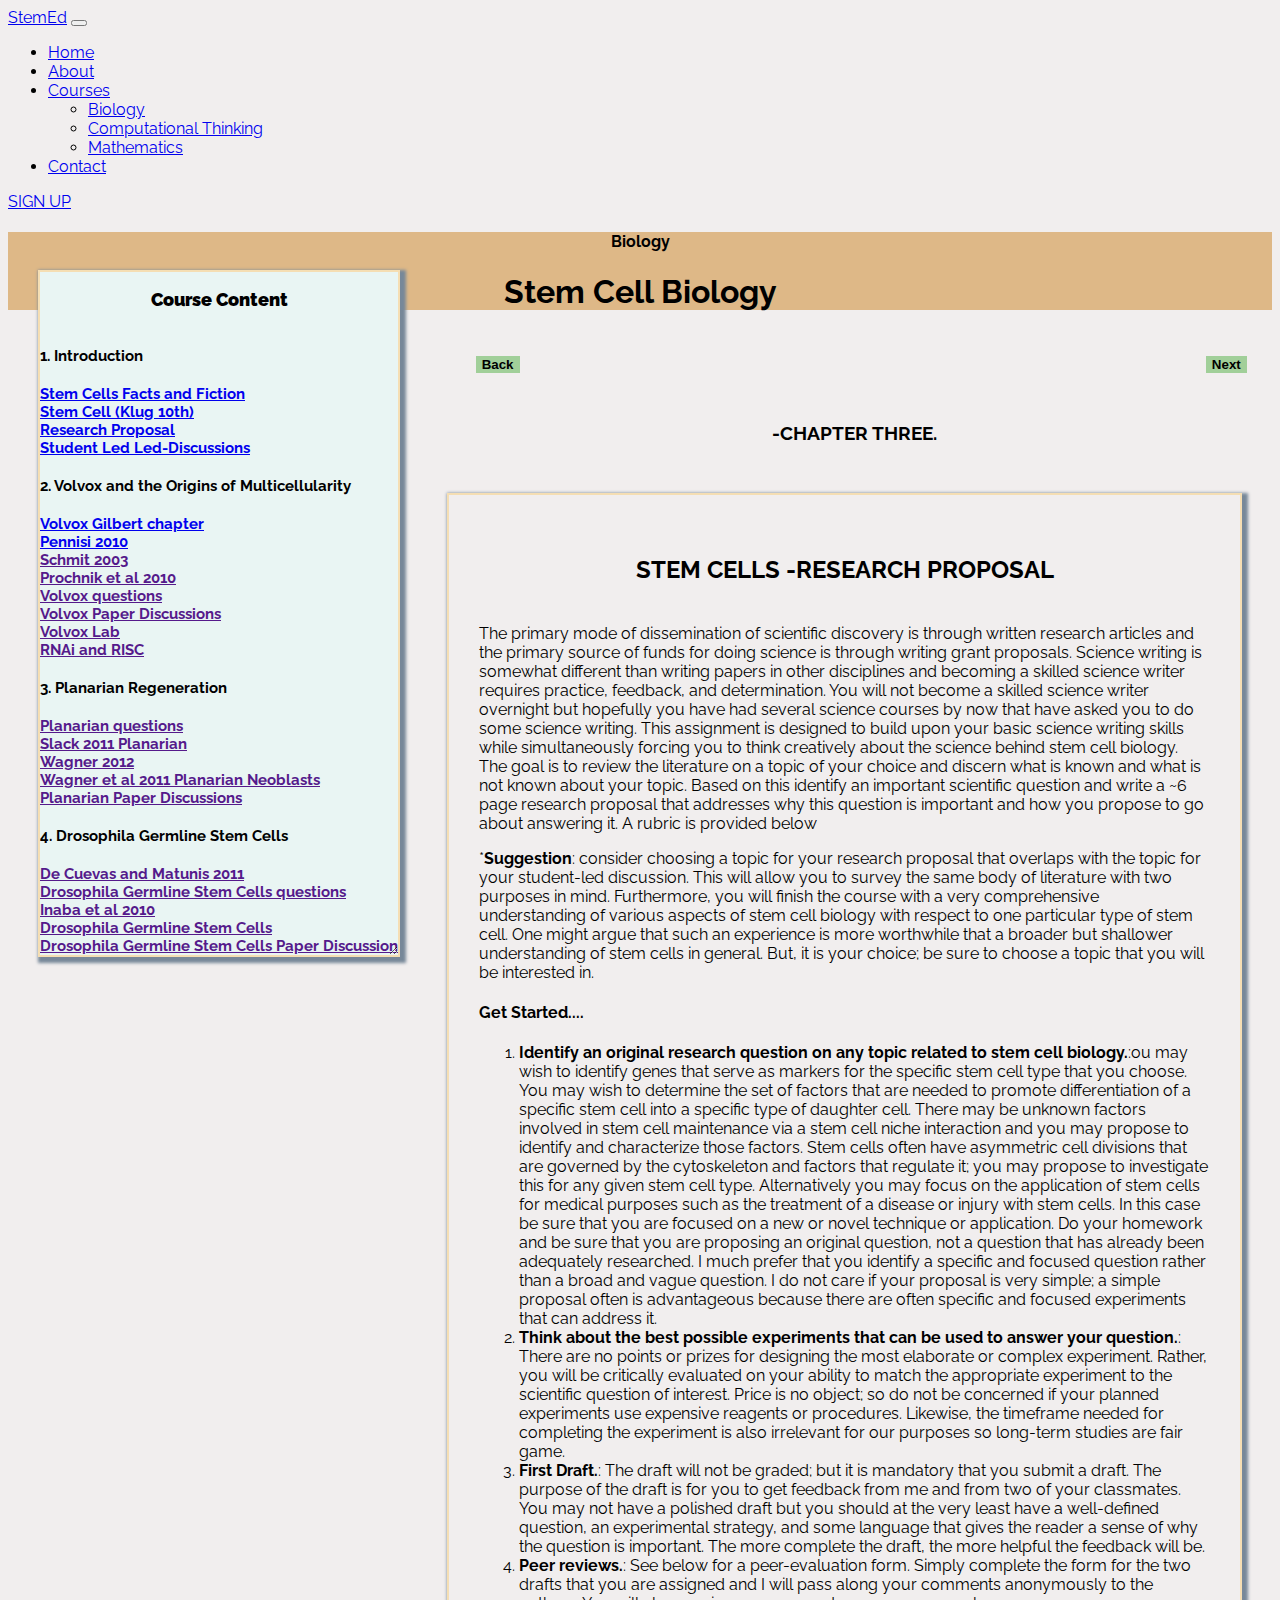
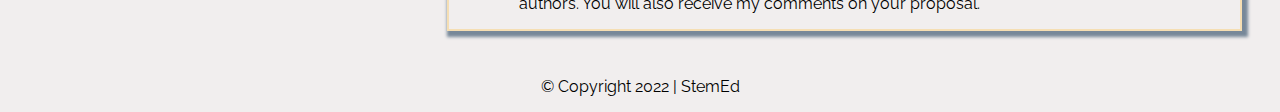
<file: biology/researchproposal.html>
<!DOCTYPE html>
<html lang="en">

<head>
    <meta charset="UTF-8">
    <meta http-equiv="X-UA-Compatible" content="IE=edge">
    <meta name="viewport" content="width=device-width, initial-scale=1.0">
    <link rel="preconnect" href="https://fonts.googleapis.com">
    <link rel="preconnect" href="https://fonts.gstatic.com" crossorigin>
    <link href="https://fonts.googleapis.com/css2?family=Lato&family=Raleway:wght@500;600&display=swap" rel="stylesheet">
    <title>Biology</title>
    <link href="https://cdn.jsdelivr.net/npm/bootstrap@5.0.2/dist/css/bootstrap.min.css" rel="stylesheet" integrity="sha384-EVSTQN3/azprG1Anm3QDgpJLIm9Nao0Yz1ztcQTwFspd3yD65VohhpuuCOmLASjC" crossorigin="anonymous">
    <link rel="stylesheet" href="/css/biology.css">
</head>

<header>
    <!-- navbar -->
    <nav class="navbar navbar-expand-lg navbar-light">
        <div class="container-xxl">
            <a class="navbar-brand fs-1" href="#">StemEd</a>
            <button class="navbar-toggler" type="button" data-bs-toggle="collapse" data-bs-target="#navbarNavDropdown" aria-controls="navbarNavDropdown" aria-expanded="false" aria-label="Toggle navigation">
          <span class="navbar-toggler-icon"></span>
        </button>
            <div class="collapse navbar-collapse" id="navbarNavDropdown">
                <ul class="navbar-nav ms-auto">
                    <li class="nav-item">
                        <a class="nav-link nav-styling" aria-current="page" href="#">Home</a>
                    </li>
                    <li class="nav-item">
                        <a class="nav-link nav-styling" href="#about-us">About</a>
                    </li>
                    <li class="nav-item dropdown">
                        <a class="nav-link nav-styling dropdown-toggle" href="#" id="navbarDropdownMenuLink" role="button" data-bs-toggle="dropdown" aria-expanded="false">
                Courses
              </a>
                        <!-- drop down list -->
                        <ul class="dropdown-menu" aria-labelledby="navbarDropdownMenuLink">
                            <li><a class="dropdown-item" href="#">Biology</a></li>
                            <li><a class="dropdown-item" href="#">Computational Thinking</a></li>
                            <li><a class="dropdown-item" href="#">Mathematics</a></li>
                        </ul>
                    </li>
                    <li class="nav-item">
                        <a class="nav-link  nav-styling" href="#">Contact</a>
                    </li>
                </ul>
                <a href="#" class="btn buttons">SIGN UP</a>
            </div>

        </div>
    </nav>
</header>
<div class="coursehead">
    <div class="courseheading">
        <h4>Biology</h4>
        <h1 class="coursetitle" data-test-id="unit-block-title">Stem Cell Biology</h1>
    </div>
</div>

<body>

    <a href="./Stemcellklug.html"><button style="background-color: transparent;font-weight:bold; margin-left: 37%;border: 0px;background-color: rgb(161, 207, 153);margin-top: 2%;">Back</button></a>
    <a href="./student-led-discussions.html"><button style="background-color: transparent;font-weight:bold; float: right;border: 0px;background-color: rgb(161, 207, 153);margin: 2%;">Next</button></a>
    <div class="landing_page">
        <div class="heading">
            <h3 style="padding-top: 30px;">-CHAPTER THREE.</h3>
        </div>

        <div class="chapterone">
            <div class="row">
                <div class="col-xm-4 col-sm-4 col-md-4 col-lg-4" id="sidebar">
                    <h3 style="font-weight:900;text-align: center;">Course Content</h3>
                    <h4>1. Introduction</h4>
                    <a href="/biology.html">Stem Cells Facts and Fiction</a>
                    <a href="./Stemcellklug.html">Stem Cell (Klug 10th)</a>
                    <a href="./researchproposal.html">Research Proposal</a>
                    <a href="./student-led-discussions.html">Student Led Led-Discussions</a>


                    <h4>2. Volvox and the Origins of Multicellularity</h4>
                    <a href="./Volvox.html">Volvox Gilbert chapter</a>
                    <a href="./Pennisi.html">Pennisi 2010</a>
                    <a href="">Schmit 2003</a>
                    <a href="">Prochnik et al 2010</a>
                    <a href="">Volvox questions</a>
                    <a href="">Volvox Paper Discussions</a>
                    <a href="">Volvox Lab</a>
                    <a href="">RNAi and RISC</a>

                    <h4>3. Planarian Regeneration</h4>
                    <a href="">Planarian questions</a>
                    <a href="">Slack 2011 Planarian</a>
                    <a href="">Wagner 2012</a>
                    <a href="">Wagner et al 2011 Planarian Neoblasts</a>
                    <a href="">Planarian Paper Discussions</a>

                    <h4>4. Drosophila Germline Stem Cells</h4>
                    <a href="">De Cuevas and Matunis 2011</a>
                    <a href="">Drosophila Germline Stem Cells questions</a>
                    <a href="">Inaba et al 2010</a>
                    <a href="">Drosophila Germline Stem Cells</a>
                    <a href="">Drosophila Germline Stem Cells Paper Discussion</a>
                </div>
                <div class="col-xm-8 col-sm-8 col-md-8 col-lg-8" id="content">
                    <h2 style="padding: 20px; text-align:center; font-weight:bold;">STEM CELLS -RESEARCH PROPOSAL</h2>
                    <p>The primary mode of dissemination of scientific discovery is through written research articles and the primary source of funds for doing science is through writing grant proposals. Science writing is somewhat different than writing
                        papers in other disciplines and becoming a skilled science writer requires practice, feedback, and determination. You will not become a skilled science writer overnight but hopefully you have had several science courses by now
                        that have asked you to do some science writing. This assignment is designed to build upon your basic science writing skills while simultaneously forcing you to think creatively about the science behind stem cell biology. The goal
                        is to review the literature on a topic of your choice and discern what is known and what is not known about your topic. Based on this identify an important scientific question and write a ~6 page research proposal that addresses
                        why this question is important and how you propose to go about answering it. A rubric is provided below
                    </p>
                    <p>*<b>Suggestion</b>: consider choosing a topic for your research proposal that overlaps with the topic for your student-led discussion. This will allow you to survey the same body of literature with two purposes in mind. Furthermore,
                        you will finish the course with a very comprehensive understanding of various aspects of stem cell biology with respect to one particular type of stem cell. One might argue that such an experience is more worthwhile that a broader
                        but shallower understanding of stem cells in general. But, it is your choice; be sure to choose a topic that you will be interested in.</p>
                    <h4 style="font-weight: bold;">Get Started....</h4>
                    <ol>
                        <li><b>Identify an original research question on any topic related to stem cell biology.</b>:ou may wish to identify genes that serve as markers for the specific stem cell type that you choose. You may wish to determine the set of
                            factors that are needed to promote differentiation of a specific stem cell into a specific type of daughter cell. There may be unknown factors involved in stem cell maintenance via a stem cell niche interaction and you may
                            propose to identify and characterize those factors. Stem cells often have asymmetric cell divisions that are governed by the cytoskeleton and factors that regulate it; you may propose to investigate this for any given stem
                            cell type. Alternatively you may focus on the application of stem cells for medical purposes such as the treatment of a disease or injury with stem cells. In this case be sure that you are focused on a new or novel technique
                            or application. Do your homework and be sure that you are proposing an original question, not a question that has already been adequately researched. I much prefer that you identify a specific and focused question rather than
                            a broad and vague question. I do not care if your proposal is very simple; a simple proposal often is advantageous because there are often specific and focused experiments that can address it.</li>
                        <li><b>Think about the best possible experiments that can be used to answer your question.</b>: There are no points or prizes for designing the most elaborate or complex experiment. Rather, you will be critically evaluated on your
                            ability to match the appropriate experiment to the scientific question of interest. Price is no object; so do not be concerned if your planned experiments use expensive reagents or procedures. Likewise, the timeframe needed
                            for completing the experiment is also irrelevant for our purposes so long-term studies are fair game.</li>
                        <li><b>First Draft.</b>: The draft will not be graded; but it is mandatory that you submit a draft. The purpose of the draft is for you to get feedback from me and from two of your classmates. You may not have a polished draft but
                            you should at the very least have a well-defined question, an experimental strategy, and some language that gives the reader a sense of why the question is important. The more complete the draft, the more helpful the feedback
                            will be.</li>
                        <li><b>Peer reviews.</b>: See below for a peer-evaluation form. Simply complete the form for the two drafts that you are assigned and I will pass along your comments anonymously to the authors. You will also receive my comments on
                            your proposal.</li>
                    </ol>
                </div>
            </div>
        </div>
    </div>
    <div class="fw-bolder mt-5">
        <p style="text-align: center;">&copy Copyright 2022 | StemEd</p>
    </div>

    <script src="https://cdn.jsdelivr.net/npm/bootstrap@5.0.2/dist/js/bootstrap.bundle.min.js" integrity="sha384-MrcW6ZMFYlzcLA8Nl+NtUVF0sA7MsXsP1UyJoMp4YLEuNSfAP+JcXn/tWtIaxVXM" crossorigin="anonymous"></script>
    <script src="https://code.jquery.com/jquery-3.6.0.min.js" integrity="sha256-/xUj+3OJU5yExlq6GSYGSHk7tPXikynS7ogEvDej/m4=" crossorigin="anonymous"></script>
</body>

</html>
</file>
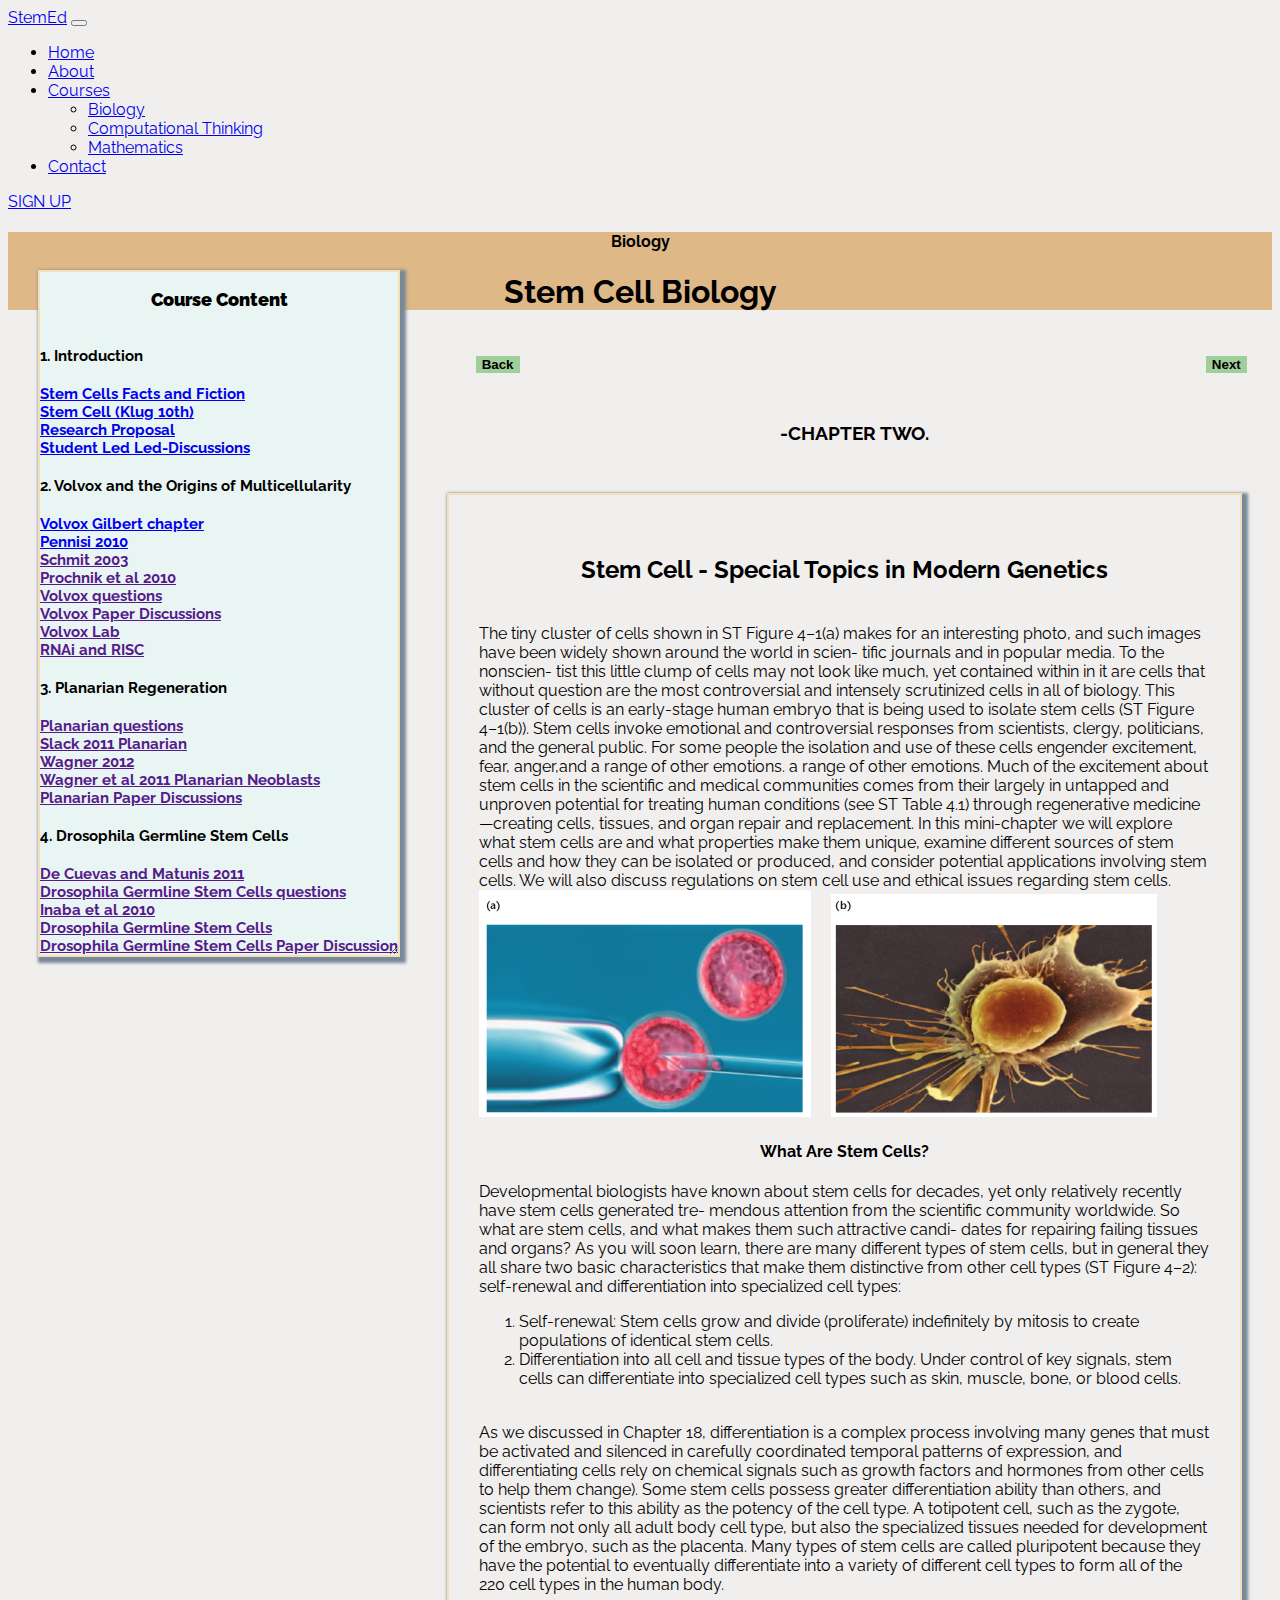
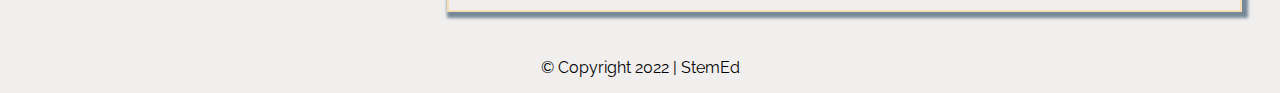
<file: biology/Stemcellklug.html>
<!DOCTYPE html>
<html lang="en">

<head>
    <meta charset="UTF-8">
    <meta http-equiv="X-UA-Compatible" content="IE=edge">
    <meta name="viewport" content="width=device-width, initial-scale=1.0">
    <link rel="preconnect" href="https://fonts.googleapis.com">
    <link rel="preconnect" href="https://fonts.gstatic.com" crossorigin>
    <link href="https://fonts.googleapis.com/css2?family=Lato&family=Raleway:wght@500;600&display=swap" rel="stylesheet">

    <title>Biology</title>
    <link href="https://cdn.jsdelivr.net/npm/bootstrap@5.0.2/dist/css/bootstrap.min.css" rel="stylesheet" integrity="sha384-EVSTQN3/azprG1Anm3QDgpJLIm9Nao0Yz1ztcQTwFspd3yD65VohhpuuCOmLASjC" crossorigin="anonymous">
    <link rel="stylesheet" href="/css/biology.css">
</head>

<header>
    <!-- navbar -->
    <nav class="navbar navbar-expand-lg navbar-light">
        <div class="container-xxl">
            <a class="navbar-brand fs-1" href="#">StemEd</a>
            <button class="navbar-toggler" type="button" data-bs-toggle="collapse" data-bs-target="#navbarNavDropdown" aria-controls="navbarNavDropdown" aria-expanded="false" aria-label="Toggle navigation">
          <span class="navbar-toggler-icon"></span>
        </button>
            <div class="collapse navbar-collapse" id="navbarNavDropdown">
                <ul class="navbar-nav ms-auto">
                    <li class="nav-item">
                        <a class="nav-link nav-styling" aria-current="page" href="#">Home</a>
                    </li>
                    <li class="nav-item">
                        <a class="nav-link nav-styling" href="#about-us">About</a>
                    </li>
                    <li class="nav-item dropdown">
                        <a class="nav-link nav-styling dropdown-toggle" href="#" id="navbarDropdownMenuLink" role="button" data-bs-toggle="dropdown" aria-expanded="false">
                Courses
              </a>
                        <!-- drop down list -->
                        <ul class="dropdown-menu" aria-labelledby="navbarDropdownMenuLink">
                            <li><a class="dropdown-item" href="#">Biology</a></li>
                            <li><a class="dropdown-item" href="#">Computational Thinking</a></li>
                            <li><a class="dropdown-item" href="#">Mathematics</a></li>
                        </ul>
                    </li>
                    <li class="nav-item">
                        <a class="nav-link  nav-styling" href="#">Contact</a>
                    </li>
                </ul>
                <a href="#" class="btn buttons">SIGN UP</a>
            </div>

        </div>
    </nav>
</header>
<div class="coursehead">
    <div class="courseheading">
        <h4>Biology</h4>
        <h1 class="coursetitle" data-test-id="unit-block-title">Stem Cell Biology</h1>
    </div>
</div>

<body>
    <a href="/biology.html"><button style="background-color: transparent;font-weight:bold; margin-left: 37%;border: 0px;background-color:rgb(161, 207, 153);margin-top: 2%;">Back</button></a>
    <a href="./researchproposal.html"><button style="background-color: transparent;font-weight:bold; float: right;border: 0px;background-color:rgb(161, 207, 153);margin: 2%;">Next</button></a>

    <div class="landing_page">
        <div class="heading">
            <h3 style="padding-top: 30px;">-CHAPTER TWO.</h3>
        </div>

        <div class="chapterone">
            <div class="row">
                <div class="col-xm-4 col-sm-4 col-md-4 col-lg-4" id="sidebar">
                    <h3 style="font-weight:900;text-align: center;">Course Content</h3>
                    <h4>1. Introduction</h4>
                    <a href="/biology.html">Stem Cells Facts and Fiction</a>
                    <a href="./Stemcellklug.html">Stem Cell (Klug 10th)</a>
                    <a href="./research-proposal.html">Research Proposal</a>
                    <a href="./student-led-discussions.html">Student Led Led-Discussions</a>


                    <h4>2. Volvox and the Origins of Multicellularity</h4>
                    <a href="./Volvox.html">Volvox Gilbert chapter</a>
                    <a href="./Pennisi.html">Pennisi 2010</a>
                    <a href="">Schmit 2003</a>
                    <a href="">Prochnik et al 2010</a>
                    <a href="">Volvox questions</a>
                    <a href="">Volvox Paper Discussions</a>
                    <a href="">Volvox Lab</a>
                    <a href="">RNAi and RISC</a>

                    <h4>3. Planarian Regeneration</h4>
                    <a href="">Planarian questions</a>
                    <a href="">Slack 2011 Planarian</a>
                    <a href="">Wagner 2012</a>
                    <a href="">Wagner et al 2011 Planarian Neoblasts</a>
                    <a href="">Planarian Paper Discussions</a>

                    <h4>4. Drosophila Germline Stem Cells</h4>
                    <a href="">De Cuevas and Matunis 2011</a>
                    <a href="">Drosophila Germline Stem Cells questions</a>
                    <a href="">Inaba et al 2010</a>
                    <a href="">Drosophila Germline Stem Cells</a>
                    <a href="">Drosophila Germline Stem Cells Paper Discussion</a>
                </div>
                <div class="col-xm-8 col-sm-8 col-md-8 col-lg-8" id="content">
                    <h2 style="padding: 20px; text-align:center; font-weight:bold;">Stem Cell - Special Topics in Modern Genetics</h2>
                    <p>The tiny cluster of cells shown in ST Figure 4–1(a) makes for an interesting photo, and such images have been widely shown around the world in scien- tific journals and in popular media. To the nonscien- tist this little clump of cells
                        may not look like much, yet contained within in it are cells that without question are the most controversial and intensely scrutinized cells in all of biology. This cluster of cells is an early-stage human embryo that is being
                        used to isolate stem cells (ST Figure 4–1(b)). Stem cells invoke emotional and controversial responses from scientists, clergy, politicians, and the general public. For some people the isolation and use of these cells engender
                        excitement, fear, anger,and a range of other emotions. a range of other emotions. Much of the excitement about stem cells in the scientific and medical communities comes from their largely in untapped and unproven potential for
                        treating human conditions (see ST Table 4.1) through regenerative medicine—creating cells, tissues, and organ repair and replacement. In this mini-chapter we will explore what stem cells are and what properties make them unique,
                        examine different sources of stem cells and how they can be isolated or produced, and consider potential applications involving stem cells. We will also discuss regulations on stem cell use and ethical issues regarding stem cells.
                        <br><img src="/images/FIgure 4.1 (a).png" alt="figure"> &nbsp;&nbsp;&nbsp; <img src="/images/Figure 4.1 (b).png" alt="">
                        <h4 style="text-align:center; font-weight:bold;">What Are Stem Cells?</h4> Developmental biologists have known about stem cells for decades, yet only relatively recently have stem cells generated tre- mendous attention from the scientific community worldwide. So what are stem
                        cells, and what makes them such attractive candi- dates for repairing failing tissues and organs? As you will soon learn, there are many different types of stem cells, but in general they all share two basic characteristics that
                        make them distinctive from other cell types (ST Figure 4–2): self-renewal and differentiation into specialized cell types:
                        <ol>
                            <li>Self-renewal: Stem cells grow and divide (proliferate) indefinitely by mitosis to create populations of identical stem cells.</li>
                            <li>Differentiation into all cell and tissue types of the body. Under control of key signals, stem cells can differentiate into specialized cell types such as skin, muscle, bone, or blood cells.</li>
                        </ol><br> As we discussed in Chapter 18, differentiation is a complex process involving many genes that must be activated and silenced in carefully coordinated temporal patterns of expression, and differentiating cells rely on chemical
                        signals such as growth factors and hormones from other cells to help them change). Some stem cells possess greater differentiation ability than others, and scientists refer to this ability as the potency of the cell type. A totipotent
                        cell, such as the zygote, can form not only all adult body cell type, but also the specialized tissues needed for development of the embryo, such as the placenta. Many types of stem cells are called pluripotent because they have
                        the potential to eventually differentiate into a variety of different cell types to form all of the 220 cell types in the human body.
                    </p>

                </div>
            </div>
        </div>
    </div>

    <div class="fw-bolder mt-5">
        <p style="text-align: center;">&copy Copyright 2022 | StemEd</p>
    </div>
    <script src="https://cdn.jsdelivr.net/npm/bootstrap@5.0.2/dist/js/bootstrap.bundle.min.js" integrity="sha384-MrcW6ZMFYlzcLA8Nl+NtUVF0sA7MsXsP1UyJoMp4YLEuNSfAP+JcXn/tWtIaxVXM" crossorigin="anonymous"></script>
    <script src="https://code.jquery.com/jquery-3.6.0.min.js" integrity="sha256-/xUj+3OJU5yExlq6GSYGSHk7tPXikynS7ogEvDej/m4=" crossorigin="anonymous"></script>
</body>

</html>
</file>
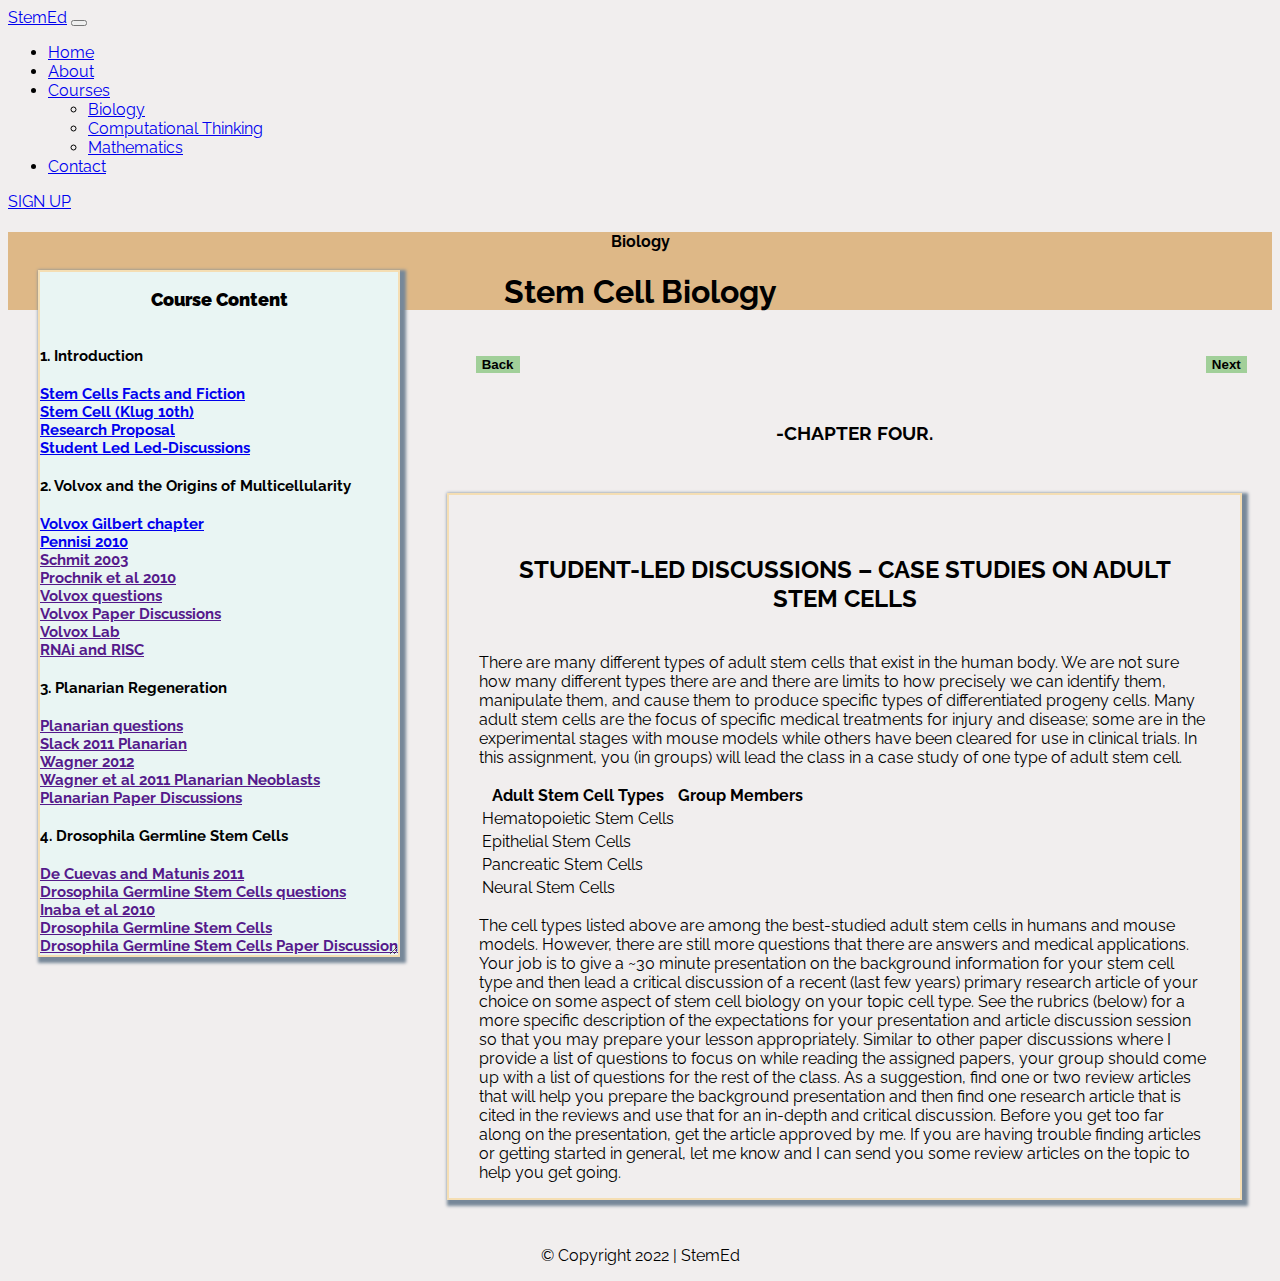
<file: biology/student-led-discussions.html>
<!DOCTYPE html>
<html lang="en">

<head>
    <meta charset="UTF-8">
    <meta http-equiv="X-UA-Compatible" content="IE=edge">
    <meta name="viewport" content="width=device-width, initial-scale=1.0">
    <link rel="preconnect" href="https://fonts.googleapis.com">
    <link rel="preconnect" href="https://fonts.gstatic.com" crossorigin>
    <link href="https://fonts.googleapis.com/css2?family=Lato&family=Raleway:wght@500;600&display=swap" rel="stylesheet">
    <title>Biology</title>
    <link href="https://cdn.jsdelivr.net/npm/bootstrap@5.0.2/dist/css/bootstrap.min.css" rel="stylesheet" integrity="sha384-EVSTQN3/azprG1Anm3QDgpJLIm9Nao0Yz1ztcQTwFspd3yD65VohhpuuCOmLASjC" crossorigin="anonymous">
    <link rel="stylesheet" href="/css/biology.css">
</head>

<header>
    <!-- navbar -->
    <nav class="navbar navbar-expand-lg navbar-light">
        <div class="container-xxl">
            <a class="navbar-brand fs-1" href="#">StemEd</a>
            <button class="navbar-toggler" type="button" data-bs-toggle="collapse" data-bs-target="#navbarNavDropdown" aria-controls="navbarNavDropdown" aria-expanded="false" aria-label="Toggle navigation">
          <span class="navbar-toggler-icon"></span>
        </button>
            <div class="collapse navbar-collapse" id="navbarNavDropdown">
                <ul class="navbar-nav ms-auto">
                    <li class="nav-item">
                        <a class="nav-link nav-styling" aria-current="page" href="#">Home</a>
                    </li>
                    <li class="nav-item">
                        <a class="nav-link nav-styling" href="#about-us">About</a>
                    </li>
                    <li class="nav-item dropdown">
                        <a class="nav-link nav-styling dropdown-toggle" href="#" id="navbarDropdownMenuLink" role="button" data-bs-toggle="dropdown" aria-expanded="false">
                Courses
              </a>
                        <!-- drop down list -->
                        <ul class="dropdown-menu" aria-labelledby="navbarDropdownMenuLink">
                            <li><a class="dropdown-item" href="#">Biology</a></li>
                            <li><a class="dropdown-item" href="#">Computational Thinking</a></li>
                            <li><a class="dropdown-item" href="#">Mathematics</a></li>
                        </ul>
                    </li>
                    <li class="nav-item">
                        <a class="nav-link  nav-styling" href="#">Contact</a>
                    </li>
                </ul>
                <a href="#" class="btn buttons">SIGN UP</a>
            </div>

        </div>
    </nav>
</header>
<div class="coursehead">
    <div class="courseheading">
        <h4>Biology</h4>
        <h1 class="coursetitle" data-test-id="unit-block-title">Stem Cell Biology</h1>
    </div>
</div>

<body>
    <a href="./researchproposal.html"><button style="background-color: transparent;font-weight:bold; margin-left: 37%;border: 0px;background-color: rgb(161, 207, 153);margin-top: 2%;">Back</button></a>
    <a href="./Volvox.html"><button style="background-color: transparent;font-weight:bold; float: right;border: 0px;background-color: rgb(161, 207, 153);margin: 2%;">Next</button></a>

    <div class="landing_page">
        <div class="heading">
            <h3 style="padding-top: 30px;">-CHAPTER FOUR.</h3>
        </div>

        <div class="chapterone">
            <div class="row">
                <div class="col-xm-4 col-sm-4 col-md-4 col-lg-4" id="sidebar">
                    <h3 style="font-weight:900; text-align: center;">Course Content</h3>
                    <h4>1. Introduction</h4>
                    <a href="/biology.html">Stem Cells Facts and Fiction</a>
                    <a href="./Stemcellklug.html">Stem Cell (Klug 10th)</a>
                    <a href="./researchproposal.html">Research Proposal</a>
                    <a href="./student-led-discussions.html">Student Led Led-Discussions</a>


                    <h4>2. Volvox and the Origins of Multicellularity</h4>
                    <a href="./Volvox.html">Volvox Gilbert chapter</a>
                    <a href="./Pennisi.html">Pennisi 2010</a>
                    <a href="">Schmit 2003</a>
                    <a href="">Prochnik et al 2010</a>
                    <a href="">Volvox questions</a>
                    <a href="">Volvox Paper Discussions</a>
                    <a href="">Volvox Lab</a>
                    <a href="">RNAi and RISC</a>

                    <h4>3. Planarian Regeneration</h4>
                    <a href="">Planarian questions</a>
                    <a href="">Slack 2011 Planarian</a>
                    <a href="">Wagner 2012</a>
                    <a href="">Wagner et al 2011 Planarian Neoblasts</a>
                    <a href="">Planarian Paper Discussions</a>

                    <h4>4. Drosophila Germline Stem Cells</h4>
                    <a href="">De Cuevas and Matunis 2011</a>
                    <a href="">Drosophila Germline Stem Cells questions</a>
                    <a href="">Inaba et al 2010</a>
                    <a href="">Drosophila Germline Stem Cells</a>
                    <a href="">Drosophila Germline Stem Cells Paper Discussion</a>
                </div>
                <div class="col-xm-8 col-sm-8 col-md-8 col-lg-8" id="content">
                    <h2 style="padding: 20px; text-align:center;font-weight:bold;">STUDENT-LED DISCUSSIONS – CASE STUDIES ON ADULT STEM CELLS</h2>
                    <p>There are many different types of adult stem cells that exist in the human body. We are not sure how many different types there are and there are limits to how precisely we can identify them, manipulate them, and cause them to produce
                        specific types of differentiated progeny cells. Many adult stem cells are the focus of specific medical treatments for injury and disease; some are in the experimental stages with mouse models while others have been cleared for
                        use in clinical trials. In this assignment, you (in groups) will lead the class in a case study of one type of adult stem cell.
                    </p>
                    <table class="table">
                        <thead>
                            <tr>
                                <th scope="col">Adult Stem Cell Types</th>
                                <th scope="col">Group Members</th>
                            </tr>
                        </thead>
                        <tbody>
                            <tr>
                                <td>Hematopoietic Stem Cells</td>
                                <td></td>
                            </tr>
                            <tr>
                                <td>Epithelial Stem Cells</td>
                                <td></td>
                            </tr>
                            <tr>
                                <td>Pancreatic Stem Cells</td>
                                <td></td>
                            </tr>
                            <tr>
                                <td>Neural Stem Cells</td>
                                <td></td>
                            </tr>
                        </tbody>
                    </table>
                    <p>The cell types listed above are among the best-studied adult stem cells in humans and mouse models. However, there are still more questions that there are answers and medical applications. Your job is to give a ~30 minute presentation
                        on the background information for your stem cell type and then lead a critical discussion of a recent (last few years) primary research article of your choice on some aspect of stem cell biology on your topic cell type. See the
                        rubrics (below) for a more specific description of the expectations for your presentation and article discussion session so that you may prepare your lesson appropriately. Similar to other paper discussions where I provide a list
                        of questions to focus on while reading the assigned papers, your group should come up with a list of questions for the rest of the class. As a suggestion, find one or two review articles that will help you prepare the background
                        presentation and then find one research article that is cited in the reviews and use that for an in-depth and critical discussion. Before you get too far along on the presentation, get the article approved by me. If you are having
                        trouble finding articles or getting started in general, let me know and I can send you some review articles on the topic to help you get going.</p>
                </div>
            </div>
        </div>
    </div>
    <div class="fw-bolder mt-5">
        <p style="text-align: center;">&copy Copyright 2022 | StemEd</p>
    </div>
    <script src="https://cdn.jsdelivr.net/npm/bootstrap@5.0.2/dist/js/bootstrap.bundle.min.js" integrity="sha384-MrcW6ZMFYlzcLA8Nl+NtUVF0sA7MsXsP1UyJoMp4YLEuNSfAP+JcXn/tWtIaxVXM" crossorigin="anonymous"></script>
    <script src="https://code.jquery.com/jquery-3.6.0.min.js" integrity="sha256-/xUj+3OJU5yExlq6GSYGSHk7tPXikynS7ogEvDej/m4=" crossorigin="anonymous"></script>
</body>

</html>
</file>
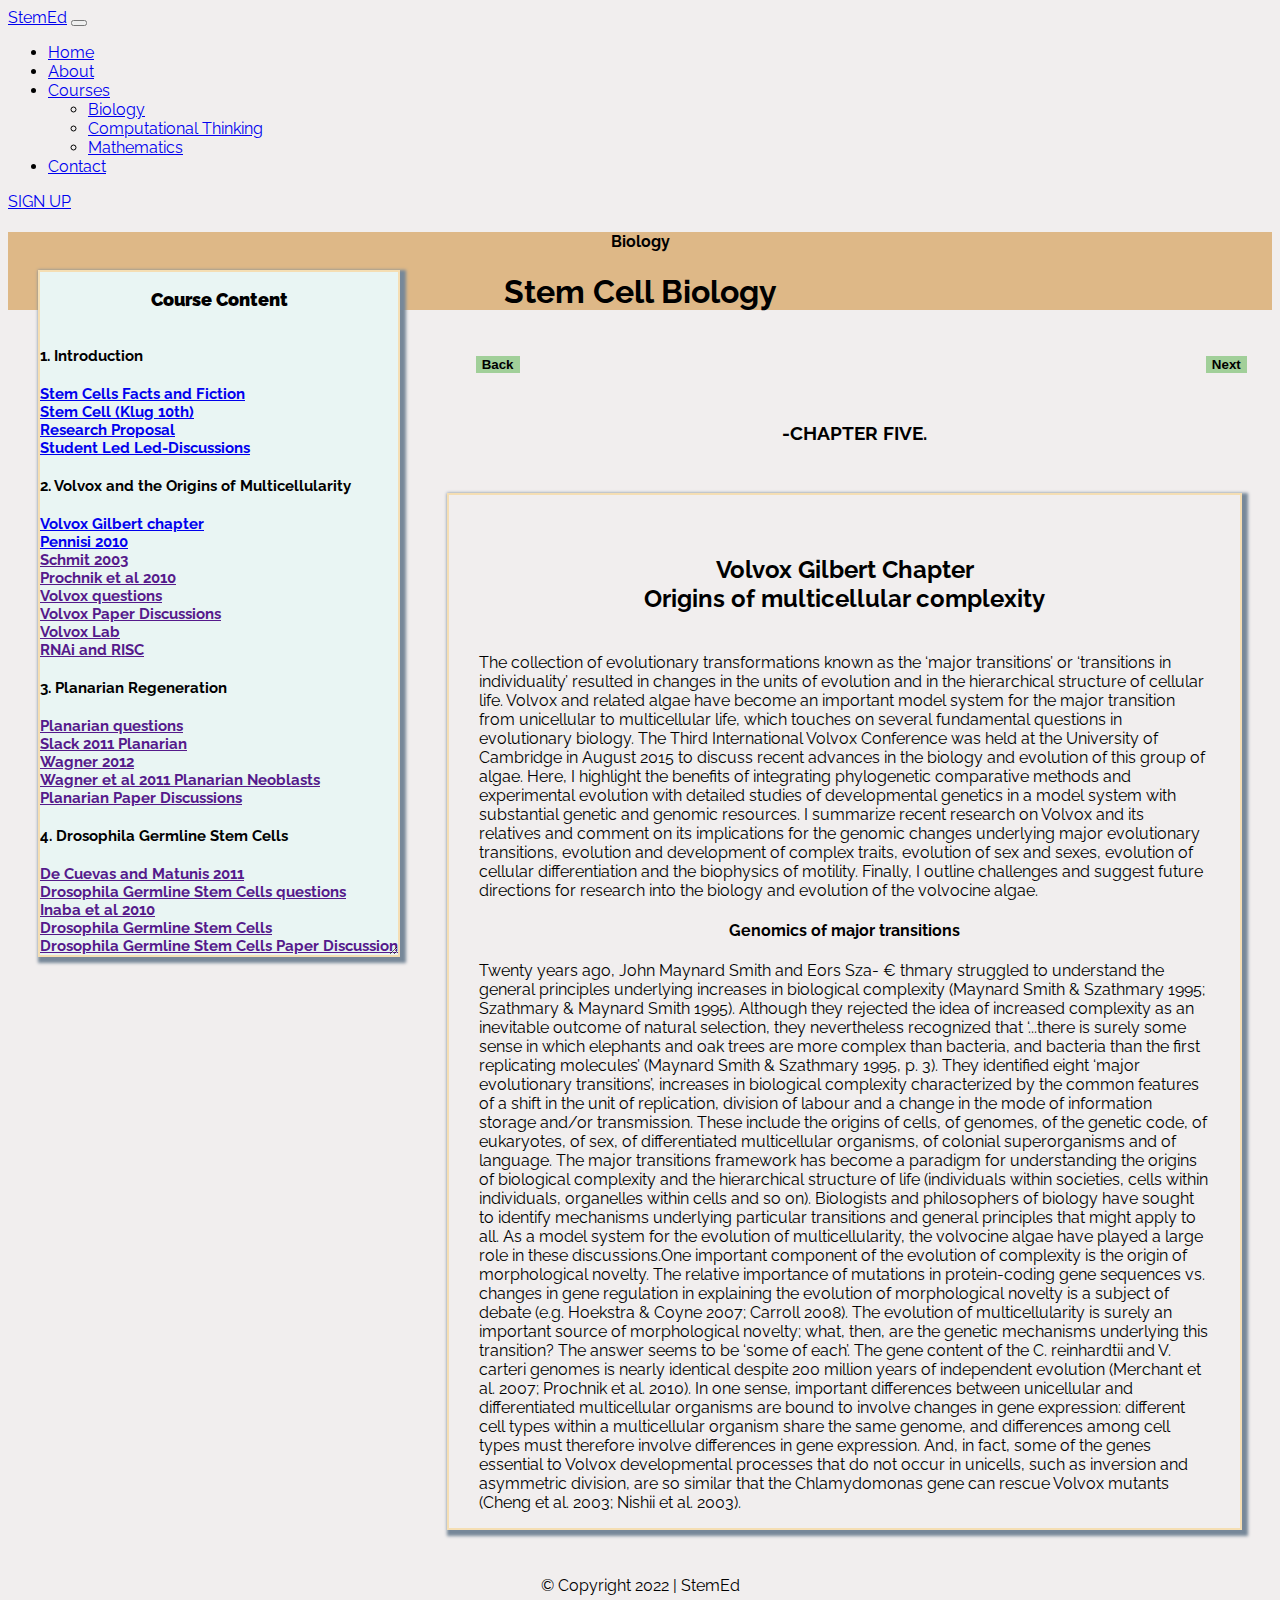
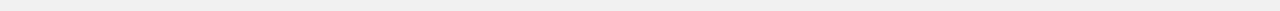
<file: biology/Volvox.html>
<!DOCTYPE html>
<html lang="en">

<head>
    <meta charset="UTF-8">
    <meta http-equiv="X-UA-Compatible" content="IE=edge">
    <meta name="viewport" content="width=device-width, initial-scale=1.0">
    <link rel="preconnect" href="https://fonts.googleapis.com">
    <link rel="preconnect" href="https://fonts.gstatic.com" crossorigin>
    <link href="https://fonts.googleapis.com/css2?family=Lato&family=Raleway:wght@500;600&display=swap" rel="stylesheet">

    <title>Biology</title>
    <link href="https://cdn.jsdelivr.net/npm/bootstrap@5.0.2/dist/css/bootstrap.min.css" rel="stylesheet" integrity="sha384-EVSTQN3/azprG1Anm3QDgpJLIm9Nao0Yz1ztcQTwFspd3yD65VohhpuuCOmLASjC" crossorigin="anonymous">
    <link rel="stylesheet" href="/css/biology.css">
</head>

<header>
    <!-- navbar -->
    <nav class="navbar navbar-expand-lg navbar-light">
        <div class="container-xxl">
            <a class="navbar-brand fs-1" href="#">StemEd</a>
            <button class="navbar-toggler" type="button" data-bs-toggle="collapse" data-bs-target="#navbarNavDropdown" aria-controls="navbarNavDropdown" aria-expanded="false" aria-label="Toggle navigation">
          <span class="navbar-toggler-icon"></span>
        </button>
            <div class="collapse navbar-collapse" id="navbarNavDropdown">
                <ul class="navbar-nav ms-auto">
                    <li class="nav-item">
                        <a class="nav-link nav-styling" aria-current="page" href="#">Home</a>
                    </li>
                    <li class="nav-item">
                        <a class="nav-link nav-styling" href="#about-us">About</a>
                    </li>
                    <li class="nav-item dropdown">
                        <a class="nav-link nav-styling dropdown-toggle" href="#" id="navbarDropdownMenuLink" role="button" data-bs-toggle="dropdown" aria-expanded="false">
                Courses
              </a>
                        <!-- drop down list -->
                        <ul class="dropdown-menu" aria-labelledby="navbarDropdownMenuLink">
                            <li><a class="dropdown-item" href="#">Biology</a></li>
                            <li><a class="dropdown-item" href="#">Computational Thinking</a></li>
                            <li><a class="dropdown-item" href="#">Mathematics</a></li>
                        </ul>
                    </li>
                    <li class="nav-item">
                        <a class="nav-link  nav-styling" href="#">Contact</a>
                    </li>
                </ul>
                <a href="#" class="btn buttons">SIGN UP</a>
            </div>

        </div>
    </nav>
</header>
<div class="coursehead">
    <div class="courseheading">
        <h4>Biology</h4>
        <h1 class="coursetitle" data-test-id="unit-block-title">Stem Cell Biology</h1>
    </div>
</div>

<body>
    <a href="./student-led-discussions.html"><button style="background-color: transparent;font-weight:bold; margin-left: 37%;border: 0px;background-color: rgb(161, 207, 153);margin-top: 2%;">Back</button></a>
    <a href="./Pennisi.html"><button style="background-color: transparent;font-weight:bold; float: right;border: 0px;background-color: rgb(161, 207, 153);margin: 2%;">Next</button></a>

    <div class="landing_page">
        <div class="heading">
            <h3 style="padding-top: 30px;">-CHAPTER FIVE.</h3>
        </div>

        <div class="chapterone">
            <div class="row">
                <div class="col-xm-4 col-sm-4 col-md-4 col-lg-4" id="sidebar">
                    <h3 style="font-weight:900;text-align: center;">Course Content</h3>
                    <h4>1. Introduction</h4>
                    <a href="./index.html">Stem Cells Facts and Fiction</a>
                    <a href="./1.2 content.html">Stem Cell (Klug 10th)</a>
                    <a href="./research-proposal.html">Research Proposal</a>
                    <a href="./student-led-discussions.html">Student Led Led-Discussions</a>



                    <h4>2. Volvox and the Origins of Multicellularity</h4>
                    <a href="./Volvox.html">Volvox Gilbert chapter</a>
                    <a href="./Pennisi.html">Pennisi 2010</a>
                    <a href="">Schmit 2003</a>
                    <a href="">Prochnik et al 2010</a>
                    <a href="">Volvox questions</a>
                    <a href="">Volvox Paper Discussions</a>
                    <a href="">Volvox Lab</a>
                    <a href="">RNAi and RISC</a>

                    <h4>3. Planarian Regeneration</h4>
                    <a href="">Planarian questions</a>
                    <a href="">Slack 2011 Planarian</a>
                    <a href="">Wagner 2012</a>
                    <a href="">Wagner et al 2011 Planarian Neoblasts</a>
                    <a href="">Planarian Paper Discussions</a>

                    <h4>4. Drosophila Germline Stem Cells</h4>
                    <a href="">De Cuevas and Matunis 2011</a>
                    <a href="">Drosophila Germline Stem Cells questions</a>
                    <a href="">Inaba et al 2010</a>
                    <a href="">Drosophila Germline Stem Cells</a>
                    <a href="">Drosophila Germline Stem Cells Paper Discussion</a>
                </div>
                <div class="col-xm-8 col-sm-8 col-md-8 col-lg-8" id="content">
                    <h2 style="padding: 20px; text-align:center; font-weight:bold;">Volvox Gilbert Chapter<br>Origins of multicellular complexity</h2>
                    <p>The collection of evolutionary transformations known as the ‘major transitions’ or ‘transitions in individuality’ resulted in changes in the units of evolution and in the hierarchical structure of cellular life. Volvox and related
                        algae have become an important model system for the major transition from unicellular to multicellular life, which touches on several fundamental questions in evolutionary biology. The Third International Volvox Conference was
                        held at the University of Cambridge in August 2015 to discuss recent advances in the biology and evolution of this group of algae. Here, I highlight the benefits of integrating phylogenetic comparative methods and experimental
                        evolution with detailed studies of developmental genetics in a model system with substantial genetic and genomic resources. I summarize recent research on Volvox and its relatives and comment on its implications for the genomic
                        changes underlying major evolutionary transitions, evolution and development of complex traits, evolution of sex and sexes, evolution of cellular differentiation and the biophysics of motility. Finally, I outline challenges and
                        suggest future directions for research into the biology and evolution of the volvocine algae.
                        <br>
                        <h4 style="text-align:center; font-weight:bold;">Genomics of major transitions</h4> Twenty years ago, John Maynard Smith and Eors Sza- € thmary struggled to understand the general principles underlying increases in biological complexity (Maynard Smith & Szathmary 1995; Szathmary
                        & Maynard Smith 1995). Although they rejected the idea of increased complexity as an inevitable outcome of natural selection, they nevertheless recognized that ‘...there is surely some sense in which elephants and oak trees are
                        more complex than bacteria, and bacteria than the first replicating molecules’ (Maynard Smith & Szathmary 1995, p. 3). They identified eight ‘major evolutionary transitions’, increases in biological complexity characterized by
                        the common features of a shift in the unit of replication, division of labour and a change in the mode of information storage and/or transmission. These include the origins of cells, of genomes, of the genetic code, of eukaryotes,
                        of sex, of differentiated multicellular organisms, of colonial superorganisms and of language. The major transitions framework has become a paradigm for understanding the origins of biological complexity and the hierarchical structure
                        of life (individuals within societies, cells within individuals, organelles within cells and so on). Biologists and philosophers of biology have sought to identify mechanisms underlying particular transitions and general principles
                        that might apply to all. As a model system for the evolution of multicellularity, the volvocine algae have played a large role in these discussions.One important component of the evolution of complexity is the origin of morphological
                        novelty. The relative importance of mutations in protein-coding gene sequences vs. changes in gene regulation in explaining the evolution of morphological novelty is a subject of debate (e.g. Hoekstra & Coyne 2007; Carroll 2008).
                        The evolution of multicellularity is surely an important source of morphological novelty; what, then, are the genetic mechanisms underlying this transition? The answer seems to be ‘some of each’. The gene content of the C. reinhardtii
                        and V. carteri genomes is nearly identical despite 200 million years of independent evolution (Merchant et al. 2007; Prochnik et al. 2010). In one sense, important differences between unicellular and differentiated multicellular
                        organisms are bound to involve changes in gene expression: different cell types within a multicellular organism share the same genome, and differences among cell types must therefore involve differences in gene expression. And,
                        in fact, some of the genes essential to Volvox developmental processes that do not occur in unicells, such as inversion and asymmetric division, are so similar that the Chlamydomonas gene can rescue Volvox mutants (Cheng et al.
                        2003; Nishii et al. 2003).
                    </p>

                </div>
            </div>
        </div>
    </div>
    <div class="fw-bolder mt-5">
        <p style="text-align: center;">&copy Copyright 2022 | StemEd</p>
    </div>

    <script src="https://cdn.jsdelivr.net/npm/bootstrap@5.0.2/dist/js/bootstrap.bundle.min.js" integrity="sha384-MrcW6ZMFYlzcLA8Nl+NtUVF0sA7MsXsP1UyJoMp4YLEuNSfAP+JcXn/tWtIaxVXM" crossorigin="anonymous"></script>
    <script src="https://code.jquery.com/jquery-3.6.0.min.js" integrity="sha256-/xUj+3OJU5yExlq6GSYGSHk7tPXikynS7ogEvDej/m4=" crossorigin="anonymous"></script>
</body>

</html>
</file>
<file: css/index.css>
@import url('https://fonts.googleapis.com/css2?family=Raleway:ital,wght@0,100;0,200;0,300;0,400;0,500;0,600;0,700;0,800;0,900;1,100;1,200;1,300;1,400;1,500;1,600;1,700;1,800;1,900&display=swap');
* {
  font-family: 'Raleway', sans-serif;
}

/*navbar styling*/
a.navbar-brand {
  font-weight: 800;
  color: black;
}

.nav-styling {
  font-size: 24px;
  font-weight: 700!important;
  color: black!important;
}

.nav-item {
  padding-right: 50px;
}

/* hero section styling */
h1 {
  font-weight: 800;
  font-size: 75px;
}
h1 span {
  color: #EF5744;
}

.buttons {
  background-color: #EF5744;
  border-radius: 0;
  color: white;
  font-weight: 700;
}

#about-subjects {
  background-color: #E9F5F3;
}

#about-subjects h3 {
  color: #3E322F;
  font-weight: 700;
  font-size: 36px;
}

#about-subjects h5 {
  color: #3E322F;
  font-weight: 500;
  font-size: 24px;
}

h2 {
  font-weight: 700;
  font-size: 48px;
}

#browse-by-categories {
  background-color: #FEF1EE;
}

.category {
  background-color: #fff;
  box-shadow: 1px 5px 5px rgba(0, 0, 0, 0.25);
}

.topics {
  color: #71B7B5;
}

.carousel-body {
  background-color: #71B7B5;
  padding: 6rem 5rem 3rem 5rem;
  position: relative;
}

.testimonial-img {
  width: 140px;
  height: 140px;
  position: absolute;
  top: -70px;
  left: 50%;
  transform: translateX(-50%);
}

.testimonial-img img {
  width: 100%;
  height: auto;
  border-radius: 50%;
}

#left-control {
  width: 70px;
  height: 70px;
  background-color: #fff;
  border-radius: 50%;
  box-shadow: 1px 5px 5px rgba(0, 0, 0, 0.25);
  position: absolute;
  top: 50%;
  left: -35px;
  transform: translateY(-50%)
}

#right-control {
  width: 70px;
  height: 70px;
  background-color: #71B7B5;
  border-radius: 50%;
  box-shadow: 1px 5px 5px rgba(0, 0, 0, 0.25);
  position: absolute;
  top: 50%;
  right: -35px;
  transform: translateY(-50%)
}

#opening-quotes {
  position: absolute;
  top: 2.5rem;
  left: 2.5rem;
}

#closing-quotes {
  position: absolute;
  bottom: 2.5rem;
  right: 2.5rem;
}

#contacts {
  background: linear-gradient(#E9F5F3 50%, #fff 50%);
}

#contacts h3 {
  color: #fff;
  font-size: 24px;
  font-weight: 700;
}

#contacts h4 {
  color: #fff;
  font-size: 13px;
  font-weight: 500;
}

#contact-container p {
  color: #fff;
  font-size: 18px;
  font-weight: 500;
}

#contact-container {
  box-shadow: 1px 5px 5px rgba(0, 0, 0, 0.25);
  padding: 1rem;
  background-color: #fff;
}

#contact-information {
  background-color: #71b7b5;
  padding: 2rem;
}

.material-icons.white {
  color: #fff;
}

.form-control {
  border: none;
  border-radius: 0;
  border-bottom: solid 2px #BDC4CD;
}

.form-button {
  background-color: #71b7b5;
  border-radius: 0;
}
</file>
<file: abstract.css>
body{
    background-color: rgb(214, 205, 191);
    font-size: 20px;
    color: rgb(78, 71, 71);
}
.abstract h4{
text-align: center;
color: rgb(75, 124, 124);
}
</file>
<file: algorithms.css>
body{
    background-color: rgb(214, 205, 191);
    font-size: 20px;
    color: rgb(78, 71, 71);
}
.algorithms h4{
text-align: center;
color: rgb(75, 124, 124);
}
</file>
<file: css/biology.css>
body {
    background-color: rgb(241, 238, 238);
    font-family: 'Raleway', sans-serif;
    overflow-x: hidden;
}

.heading {
    text-align: center;
    font-weight: bolder;
    margin-left: 34%;
}

.heading>h1 {
    font-weight: bold;
}

#sub_head {
    font-weight: 600;
}

h2 {
    font-weight: bold;
}

.chapterone {
    padding: 30px;
}

#sidebar {
    display: flex;
    flex-direction: column;
    font-size: 15px;
    border: solid 2px wheat;
    box-shadow: 3px 3px 3px 3px lightslategray;
    top: 30%;
    position: absolute;
    clear: both;
    resize: both;
    font-weight: bold;
    background-color: #E9F5F3;
    overflow-x: hidden;
}

#sidebar>a {
    list-style: none;
}

#sidebar>a:hover {
    color: rgb(7, 5, 5);
}

#content {
    padding: 20px 30px 0px 30px;
    border: solid 2px wheat;
    box-shadow: 3px 3px 3px 3px lightslategray;
    margin-left: 34%;
}

.coursehead {
    background-color: burlywood;
    text-align: center;
    font-family: 'Raleway', sans-serif;
}
</file>
<file: computational.css>
body {
  height: 100%;
  font-size: 20px;
  font-weight: 800;
  color: white;
  font-family: "Roboto Mono", monospace;
}
/*navbar styling*/
a.navbar-brand {
  font-weight: 800;
  color: black;
}

.nav-styling {
  font-size: 24px;
  font-weight: 700!important;
  color: black!important;
}

.nav-item {
  padding-right: 50px;
}

/* hero section styling */
h1 {
  font-weight: 800;
  font-size: 75px;
}
h1 span {
  color: #EF5744;
}

.buttons {
  background-color: #EF5744;
  border-radius: 0;
  color: white;
  font-weight: 700;
}

.overlay {
  background: rgb(0, 0, 0, 0.6);
  background-image: url(images/chess.jpeg);
  background-size: cover;
  background-position: center;
  height: 550px;
  padding-left: 70px;
  padding-right: 70px;
  padding-top: 40px;
  color: white;
}
.overlay h1,
h2 {
  text-align: center;
  padding-top: 60px;
}

.columns {
  background-color: rgb(219, 215, 215);
  height: 800px;
  color: black;
  padding-left: 500px;
  column-gap: 10px;
  display: flex;
  flex-direction: column;
  row-gap: 40px;
}

.algorithm h4 {
  text-align: center;
}
.columns h2 {
  color: rgb(85, 76, 76);
  text-align: center;
  padding-bottom: 30px;
}
.columns a {
  text-decoration: none;
}
.algorithm {
  text-align: center;
  border-radius: 20px;
  color: white;
  background-color: rgb(116, 150, 139);
  transition: all.2s;
  width: 700px;
  height: 90px;
  
}
.algorithm:hover {
  transform: scale(1.05);
  background-color: rgb(105, 93, 93);
}
.algorithm h3 {
  text-align: center;
}
.cols1 {
  padding-top: 255px;
}
.cols2 {
  padding-top: 255px;
}
.col-ms-7 {
  border: 2px;
  border-radius: 15px;
  padding-bottom: 10px;
  background-color: rgb(86, 175, 163);
}
.img {
  padding-left: 390px;
  padding-top: 80px;
}
.think{
  padding-left: 60px;
  padding-right: 60px;
}
.think h4,
.algorithms h4,
.decomposition h4,
.pattern h4,
.abstraction h4 {
  padding-top: 60px;
  color: cadetblue;
  text-align: center;
}
.think p,
.algorithms,
.decomposition,
.pattern,
.abstraction {
  color: rgb(55, 63, 63);
  padding-left: 50px;
}

.think ul li {
  color: rgb(96, 151, 147);
  text-align: center;
}
</file>
<file: decomposition.css>
body{
    background-color: rgb(214, 205, 191);
    font-size: 20px;
    color: rgb(78, 71, 71);
    padding-left: 30px;
}
.decomposition h4{
text-align: center;
color: rgb(75, 124, 124);
}
</file>
<file: pattern.css>
body{
    background-color: rgb(214, 205, 191);
    font-size: 20px;
    color: rgb(78, 71, 71);
}
.pattern h4{
text-align: center;
color: rgb(75, 124, 124);
}
</file>
